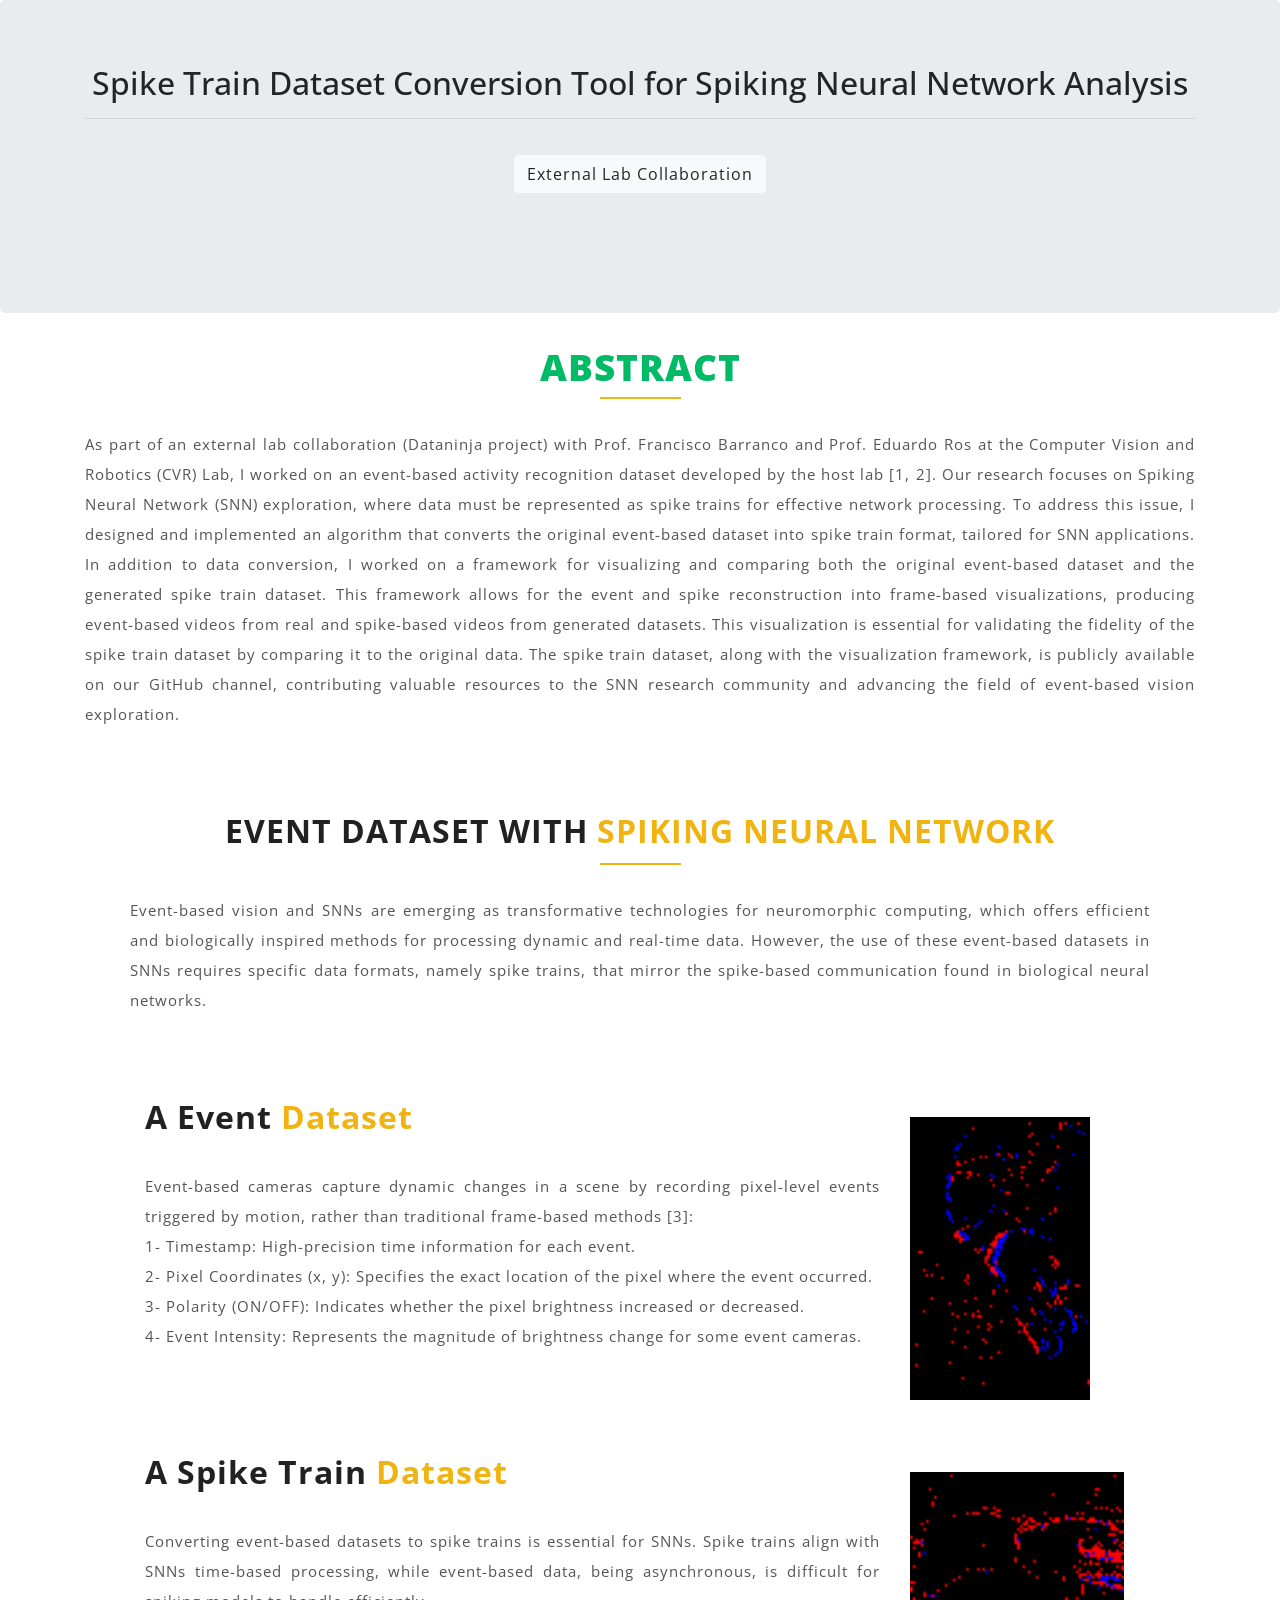
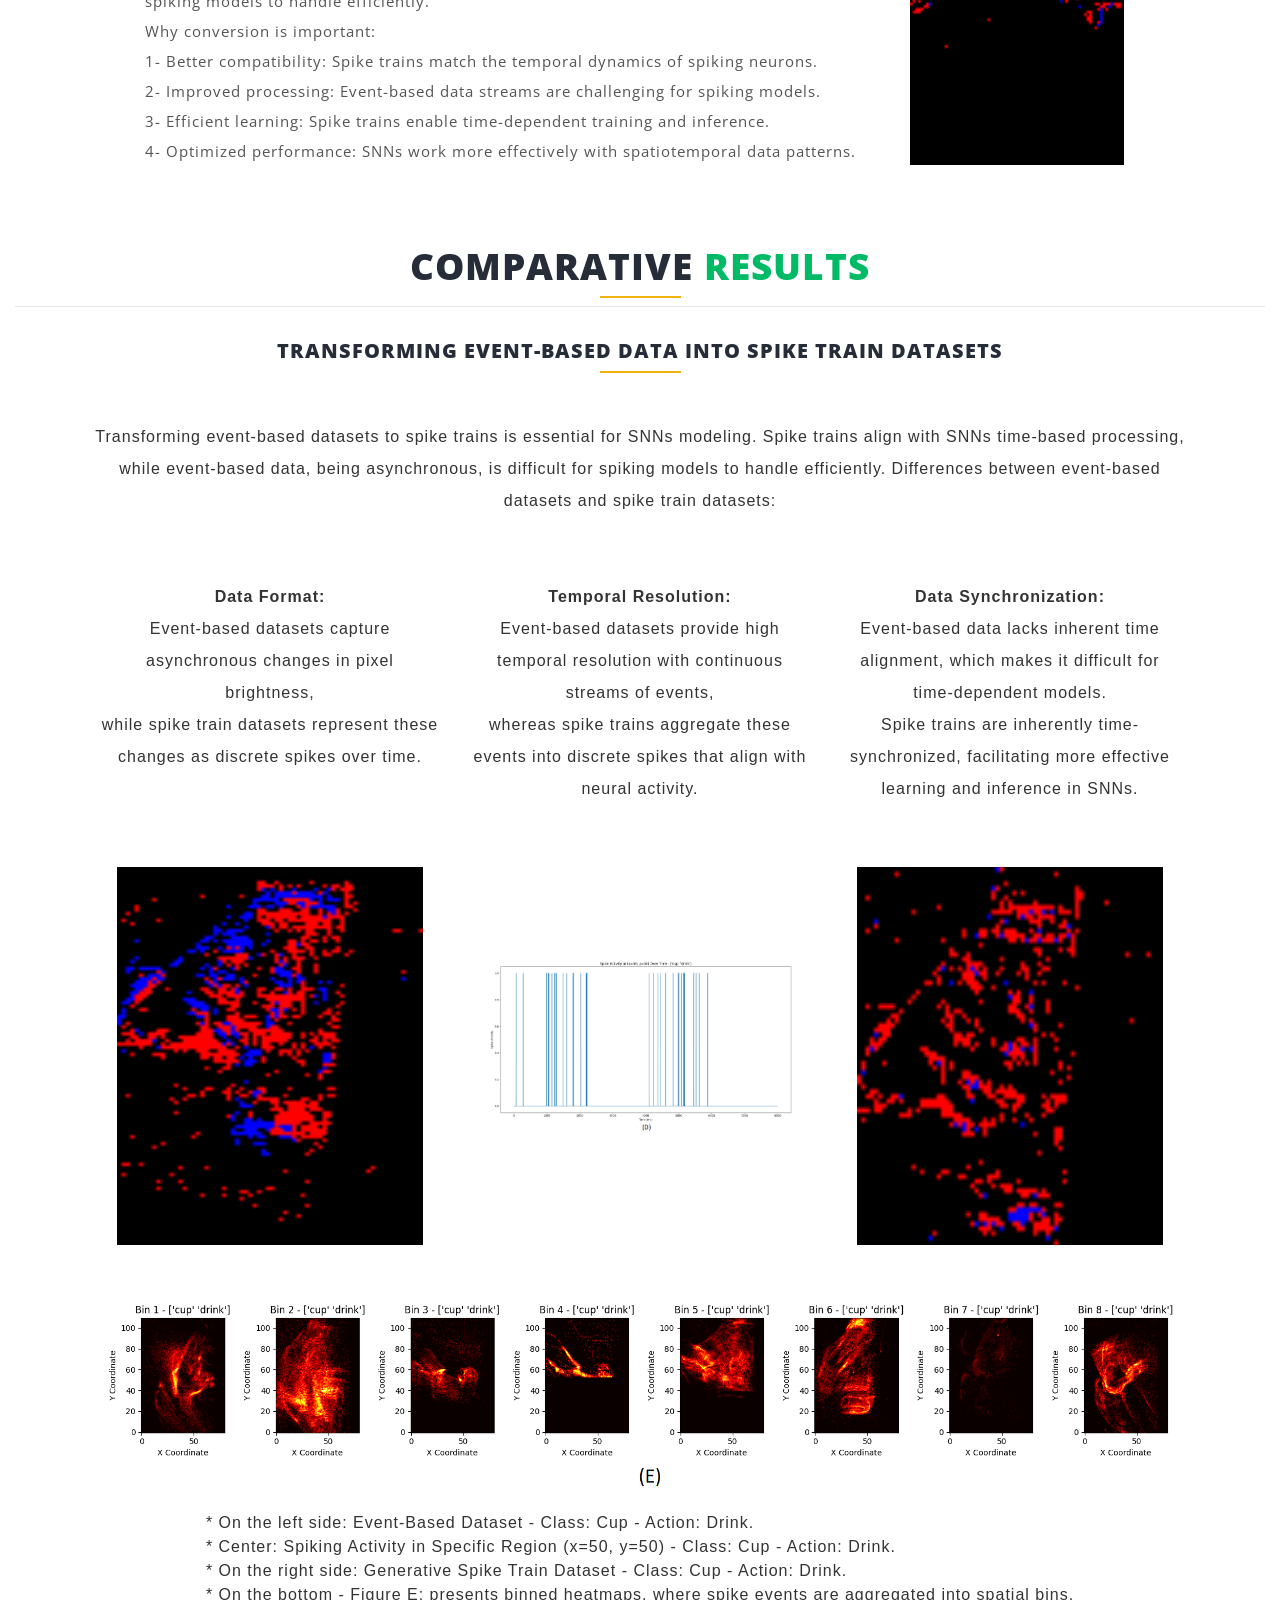
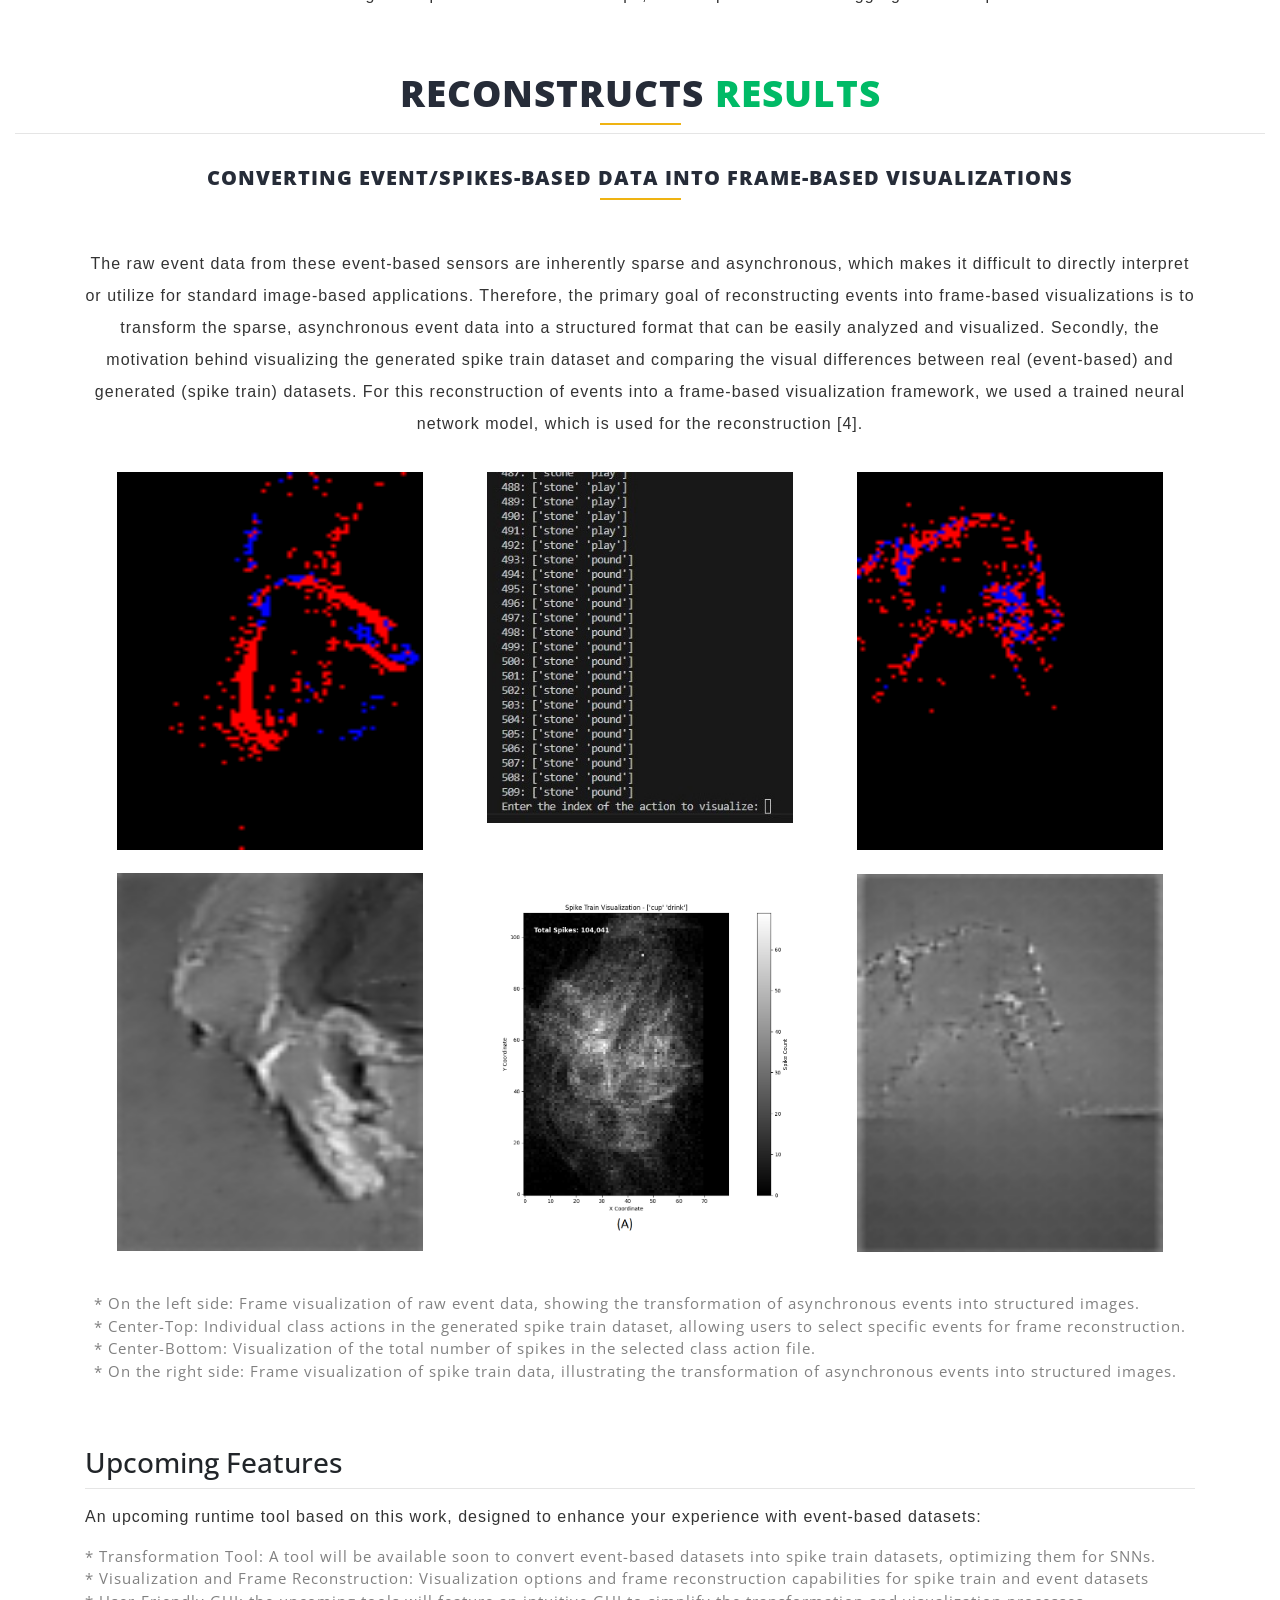
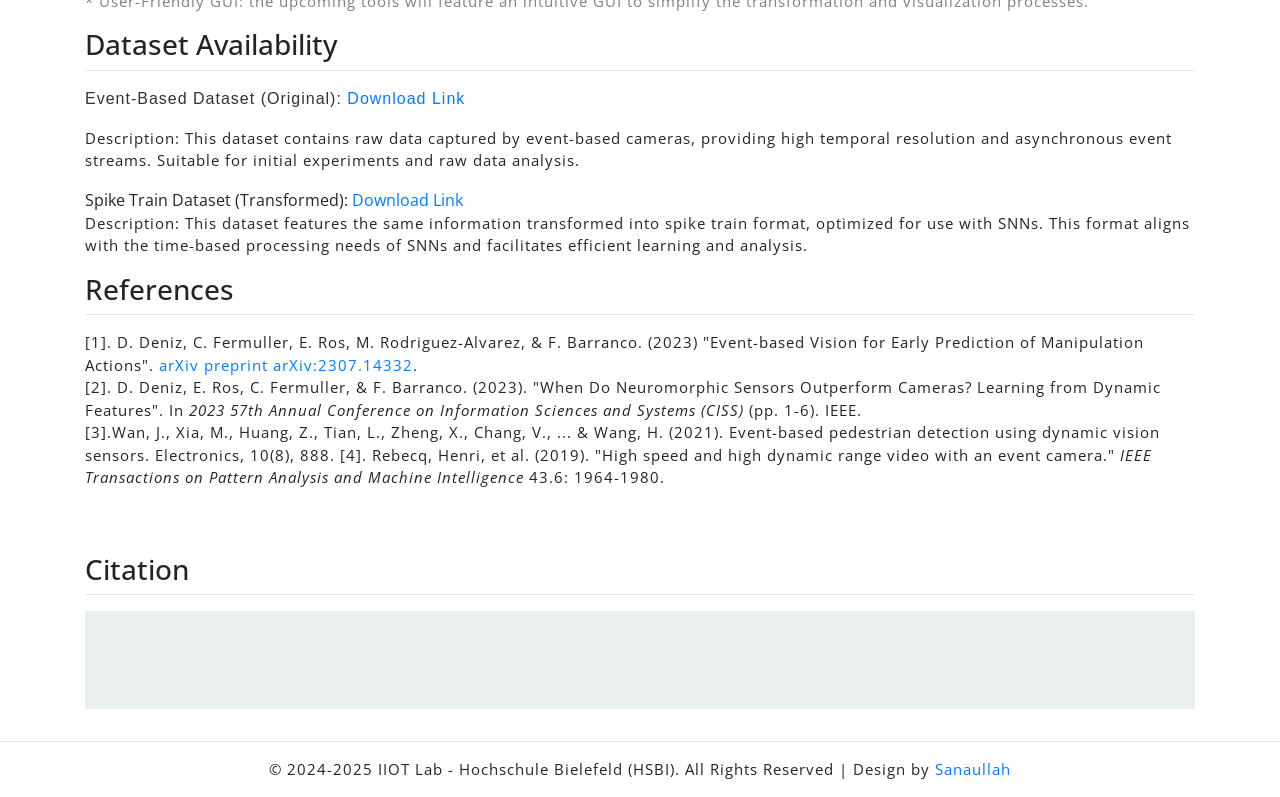
<file: index.html>
<!DOCTYPE html>
<html lang="en">

<head>
  <!-- Required meta tags -->
  <meta charset="utf-8">
  <meta http-equiv="X-UA-Compatible" content="IE=edge">
  <meta name="viewport" content="width=device-width, initial-scale=1">
  <title>Spike Train Dataset Conversion Tool for Spiking Neural Network Analysis</title>
  
  <!-- Bootstrap -->
  <link href="css/bootstrap-4.4.1.css" rel="stylesheet">
  <link href="css/custom.css" rel="stylesheet">
  <link href="https://fonts.googleapis.com/css?family=Open+Sans" rel="stylesheet" type="text/css">

  <link href="css/style.css" rel="stylesheet" type="text/css" media="all" />
  <!-- Bootstrap core CSS -->
  <link href="css/css/bootstrap.min.css" rel="stylesheet">


  <style>
    body {
      background: rgb(255, 255, 255) no-repeat fixed top left;
      font-family: 'Open Sans', sans-serif;
    }
  </style>
  
  

</head>
<!-- cover -->
<section>
  <div class="jumbotron text-center mt-0">
    <div class="container">
      <div class="row">
        <div class="col-12">
          <h2>Spike Train Dataset Conversion Tool for Spiking Neural Network Analysis
          </h2>
          <!-- <h4 style="color:#5a6268;">under-review</h4> -->
          <hr>
          <h6>
            <!--<a href="https://github.com/Rao-Sanaullah" target="_blank">Sanaullah</a><sup>1*</sup>,
			<!--<a href="#top">Francisco Barranco</a><sup>2</sup>,
			<a href="#top">Eduardo Ros</a><sup>2</sup>,
			<a href="#top">Ulrich Rückert</a><sup>3</sup>,
            <a href="#top">Thorsten Jungeblut</a><sup>1</sup>
          </h6>
          * Corresponding Author: Sanaullah
          <p>
			<sup>1</sup>Industrial Internet of Things, Hochschule Bielefeld, Germany &nbsp;&nbsp; <br>
            <sup>2</sup>CVR-Lab, University of Granada, Spain &nbsp;&nbsp; <br>
			<sup>3</sup>Cognitronics & Sensor Systems, Universität Bielefeld, Germany-->
            <br>

          <div class="row justify-content-center">
            <div class="column">
              <p class="mb-5"><a class="btn btn-large btn-light"
                  href="#"
                  role="button" target="_blank">
                  <i class="fa fa-file"></i> External Lab Collaboration</a> </p>
				  
            </div>
            <!--<div class="column">
              <p class="mb-5"><a class="btn btn-large btn-light" href="https://github.com/Rao-Sanaullah/neurocomputing_application_code"
                  role="button" target="_blank">
                  <i class="fa fa-github-alt"></i> Code</a> </p> -->
            </div>
          </div>
        </div>
      </div>
    </div>
  </div>
</section>


<div class="container">
    <div class="row">
	    <section class="hand-crafted">
			<h3 class="w3l_header w3_agileits_header"><span>Abstract</span></h3>
			<div class="col-md-12 wthree_services_grid_left">
                 <p style="text-align: justify;" style="font-family: Arial, sans-serif; font-size: 16px; color: #333;">
		As part of an external lab collaboration (Dataninja project) with Prof. Francisco Barranco and Prof. Eduardo Ros at the Computer Vision and Robotics (CVR) Lab, 
		I worked on an event-based activity recognition dataset developed by the host lab [1, 2]. Our research focuses on Spiking Neural Network (SNN) exploration, where data must be represented as spike trains for effective network processing. 
		To address this issue, I designed and implemented an algorithm that converts the original event-based dataset into spike train format, tailored for SNN applications. In addition to data conversion, 
		I worked on a framework for visualizing and comparing both the original event-based dataset and the generated spike train dataset. This framework allows for the event and spike reconstruction into frame-based visualizations, 
		producing event-based videos from real and spike-based videos from generated datasets. This visualization is essential for validating the fidelity of the spike train dataset by comparing it to the original data. 
		The spike train dataset, along with the visualization framework, is publicly available on our GitHub channel, contributing valuable resources to the SNN research community and advancing the field of event-based vision exploration.</p>
			</div>
		</section>
	</div>
</div>


<!-- WHAT IS RAVSIM OFFERING -->

	<div class="container">
		<div class="col-md-12 wthree_services_grid_right">
			<div class="col-md-12 ">
		
				<div class="clearfix"> </div>
				<br><br>
				<div class="col-md-12 wthree_services_grid_left">
					<h3 class="w3l_header w3_agileits_header">Event Dataset with <span>Spiking Neural Network</span></h3>
					<p style="text-align: justify;" style="font-family: Arial, sans-serif; font-size: 16px; color: #333;"> 
						Event-based vision and SNNs are emerging as transformative technologies for neuromorphic computing, which offers efficient and biologically inspired methods for processing dynamic and real-time data. 
						However, the use of these event-based datasets in SNNs requires specific data formats, namely spike trains, that mirror the spike-based communication found in biological neural networks.
					</p>
					<br>
					<br>
					<div class="container">
						<div class="row">
							<!-- Text on the right -->
							<div class="col-md-9 wthree_services_grid_left">
								<h3>A Event <span>Dataset</span></h3>
								<p style="text-align: justify;" style="font-family: Arial, sans-serif; font-size: 16px; color: #333;">
									Event-based cameras capture dynamic changes in a scene by recording pixel-level events triggered by motion, rather than traditional frame-based methods [3]: <br>
									1- Timestamp: High-precision time information for each event. <br>
									2- Pixel Coordinates (x, y): Specifies the exact location of the pixel where the event occurred. <br>
									3- Polarity (ON/OFF): Indicates whether the pixel brightness increased or decreased. <br>
									4- Event Intensity: Represents the magnitude of brightness change for some event cameras. <br>
								</p>
							</div>
							<!-- GIF on the left -->
							<div class="col-md-3 wthree_services_grid_right">
								<br>
								<img style="width: 80%;" src="videos/event_event.gif" alt="Event GIF">
							</div>
						</div>
					</div>
					<br>
					<br>
					<div class="container">
						<div class="row">
							<!-- Text on the right -->
							<div class="col-md-9 wthree_services_grid_left">
								<h3>A Spike Train <span>Dataset</span></h3>
								<p style="text-align: justify;" style="font-family: Arial, sans-serif; font-size: 16px; color: #333;">
									Converting event-based datasets to spike trains is essential for SNNs. 
									Spike trains align with SNNs time-based processing, while event-based data, being asynchronous, is difficult for spiking models to handle efficiently. <br>
									Why conversion is important: <br>
									1- Better compatibility: Spike trains match the temporal dynamics of spiking neurons. <br>
									2- Improved processing: Event-based data streams are challenging for spiking models. <br>
									3- Efficient learning: Spike trains enable time-dependent training and inference. <br>
									4- Optimized performance: SNNs work more effectively with spatiotemporal data patterns. <br>
								</p>
							</div>
							<!-- GIF on the left -->
							<div class="col-md-3 wthree_services_grid_right">
								<br>
								<img style="width: 95%;" src="videos/spike_event.gif" alt="Spike GIF">
							</div>
						</div>
					</div>
				</div>
			</div>
		</div>
	</div>


<br><br>
<!-- Qualitative Results -->
<section>
	<div class="col-md-12 text-center">
		<h3 class="w3l_header w3_agileits_header">Comparative<span> Results</span></h3>
		  <hr style="margin-top:0px">
		  <div style="display: inline-block; text-align: left;">
			<p style="font-family: Arial, sans-serif; font-size: 16px; color: #333;">
			  <h6 class="w3l_header" style="font-size: 20px;"> Transforming Event-Based Data into Spike Train Datasets </h6>
			</p>
		  </div>
		<div class="container">
			<div class="row">
				<section class="hand-crafted">
					<div class="col-md-12 wthree_services_grid_left">
						<p style="font-family: Arial, sans-serif; font-size: 16px; color: #333;">
							Transforming event-based datasets to spike trains is essential for SNNs modeling. 
							Spike trains align with SNNs time-based processing, while event-based data, being asynchronous, is difficult for spiking models to handle efficiently.
							Differences between event-based datasets and spike train datasets:
							<div class="d-flex justify-content-center" >
								<div class="col-lg-4 col-md-6 col-sm-12">
									<p style="font-family: Arial, sans-serif; font-size: 16px; color: #333;">
										<b>Data Format:</b> <br>
										Event-based datasets capture asynchronous changes in pixel brightness, <br>
										while spike train datasets represent these changes as discrete spikes over time.<br> 
									</p>
								</div>
								<div class="col-lg-4 col-md-6 col-sm-12 ">
									<p style="font-family: Arial, sans-serif; font-size: 16px; color: #333;">
									  <b>Temporal Resolution:</b> <br>
									  Event-based datasets provide high temporal resolution with continuous streams of events, <br>
									  whereas spike trains aggregate these events into discrete spikes that align with neural activity.<br>
									</p>
								</div>
								<div class="col-lg-4 col-md-6 col-sm-12 ">
									<p style="font-family: Arial, sans-serif; font-size: 16px; color: #333;">
									  <b>Data Synchronization:</b> <br>
									  Event-based data lacks inherent time alignment, which makes it difficult for time-dependent models. <br>
									  Spike trains are inherently time-synchronized, facilitating more effective learning and inference in SNNs.<br>
									</p>
								</div>
							</div>
						</p>
					</div>
				</section>
			</div>
			<div class="d-flex justify-content-center ">
				<div class="col-lg-4 col-md-6 col-sm-12 text-center">
					<p " playsinline="" autoplay="autoplay" loop="loop" preload="" muted="" id="header_vid">
						<img style="width: 90%; height: 10cm" src="images/Event_drink.png" alt="Events" class="img-fluid">
					</p>
				</div>
				<div class="col-lg-4 col-md-6 col-sm-12 text-center">
					<p " playsinline="" autoplay="autoplay" loop="loop" preload="" muted="" id="header_vid">
						<br><br><br><br>
						<img style="width: 90%;" src="images/Spikes2.png" alt="Spikes" class="img-fluid">
					</p>
				</div>
				<div class="col-lg-4 col-md-6 col-sm-12 text-center">
					<p " playsinline="" autoplay="autoplay" loop="loop" preload="" muted="" id="header_vid">
						<img style="width: 90%; height: 10cm" src="images/Spike_drink.png" alt="Spikes" class="img-fluid">
					</p>
				</div>
			</div>
			<br>
			<div class="d-flex justify-content-center align-items-end">
				<div class="col-lg-12 col-md-12 col-sm-12 text-center">
					<p " playsinline="" autoplay="autoplay" loop="loop" preload="" muted="" id="header_vid">
						<img style="width: 100%;" src="images/heat.png" alt="Heatmap" class="img-fluid">
					</p>
				</div>
			</div>
			<div style="display: inline-block; text-align: left;">
				<p style="font-family: Arial, sans-serif; font-size: 16px; color: #333;">
				  * On the left side: Event-Based Dataset - Class: Cup - Action: Drink. <br>
				  * Center: Spiking Activity in Specific Region (x=50, y=50) - Class: Cup - Action: Drink. <br>
				  * On the right side: Generative Spike Train Dataset - Class: Cup - Action: Drink. <br>
				  * On the bottom - Figure E: presents binned heatmaps, where spike events are aggregated into spatial bins. <br>
				</p>
			</div>
		</div>
		<br>
		<br>
	</div>
</section>


<!-- Qualitative Results -->
<section>
	<div class="col-md-12 text-center">
		<h3 class="w3l_header w3_agileits_header">Reconstructs<span> Results</span></h3>
		  <hr style="margin-top:0px">
		  <div style="display: inline-block; text-align: left;">
			<p style="font-family: Arial, sans-serif; font-size: 16px; color: #333;">
			  <h6 class="w3l_header" style="font-size: 20px;"> Converting Event/Spikes-based data into Frame-based Visualizations </h6>
			</p>
		  </div>
		<div class="container">
			<div class="row">
				<section class="hand-crafted">
					<div class="col-md-12 wthree_services_grid_left">
						<p style="font-family: Arial, sans-serif; font-size: 16px; color: #333;">
							The raw event data from these event-based sensors are inherently sparse and asynchronous, which makes it difficult to directly interpret or utilize for standard image-based applications.
							Therefore, the primary goal of reconstructing events into frame-based visualizations is to transform the sparse, asynchronous event data into a structured format that can be easily analyzed and visualized.
							Secondly, the motivation behind visualizing the generated spike train dataset and comparing the visual differences between real (event-based) and generated (spike train) datasets.
							For this reconstruction of events into a frame-based visualization framework, we used a trained neural network model, which is used for the reconstruction [4].
						</p>
					</div>
				</section>
			</div>
			<div class="d-flex justify-content-center ">
				<div class="col-lg-4 col-md-6 col-sm-12 text-center">
					<p " playsinline="" autoplay="autoplay" loop="loop" preload="" muted="" id="header_vid">
						<img style="width: 90%; height: 10cm" src="images/rawevent.png" alt="Events" class="img-fluid"> <br><br>
						<img style="width: 90%; height: 10cm" src="images/raweventframe.png" alt="Events" class="img-fluid">
					</p>
				</div>
				<div class="col-lg-4 col-md-6 col-sm-12 text-center">
					<p " playsinline="" autoplay="autoplay" loop="loop" preload="" muted="" id="header_vid">
						<img style="width: 90%;" src="images/all.jpg" alt="Spikes" class="img-fluid"> <br><br><br><br>
						<img style="width: 90%;" src="images/total.png" alt="Spikes" class="img-fluid">
					</p>
				</div>
				<div class="col-lg-4 col-md-6 col-sm-12 text-center">
						<img style="width: 90%; height: 10cm" src="images/spikevent1.png" alt="Events" class="img-fluid"> <br><br>
						<img style="width: 90%; height: 10cm" src="images/spikeframe1.png" alt="Events" class="img-fluid">
					</p>
				</div>
			</div>
			<br>
			<div style="display: inline-block; text-align: left;">
				<p style="color: #808080;">
				  * On the left side: Frame visualization of raw event data, showing the transformation of asynchronous events into structured images. <br>
				  * Center-Top: Individual class actions in the generated spike train dataset, allowing users to select specific events for frame reconstruction. <br>
				  * Center-Bottom: Visualization of the total number of spikes in the selected class action file. <br>
				  * On the right side: Frame visualization of spike train data, illustrating the transformation of asynchronous events into structured images. <br>
				</p>
			</div>
		</div>
		<br>
		<br>
	</div>
</section>

<div class="container">
    <div class="row ">
      <div class="col-12">
          <h3>Upcoming Features</h3>
          <hr style="margin-top:0px">
          <p class="text-justify" style="font-family: Arial, sans-serif; font-size: 16px; color: #333;">
			An upcoming runtime tool based on this work, designed to enhance your experience with event-based datasets:
				<p style="color: #808080;">
				  * Transformation Tool: A tool will be available soon to convert event-based datasets into spike train datasets, optimizing them for SNNs. <br>
				  * Visualization and Frame Reconstruction: Visualization options and frame reconstruction capabilities for spike train and event datasets<br>
				  * User-Friendly GUI: the upcoming tools will feature an intuitive GUI to simplify the transformation and visualization processes. <br>
				</p>
          </p>
      </div>
    </div>
</div>

<div class="container">
    <div class="row ">
      <div class="col-12">
          <h3>Dataset Availability</h3>
          <hr style="margin-top:0px">
          <p class="text-justify" style="font-family: Arial, sans-serif; font-size: 16px; color: #333;">
		  
			Event-Based Dataset (Original): <a href="https://github.com/DaniDeniz/DavisHandDataset-Events" target="_blank">Download Link</a> <br>
			<p>Description: This dataset contains raw data captured by event-based cameras, providing high temporal resolution and asynchronous event streams. Suitable for initial experiments and raw data analysis.</p>
			
			Spike Train Dataset (Transformed): <a href="https://drive.google.com/file/d/1HSaJXqOdEdPiyT1OBn-XNn-RyHmnFD6y/view?usp=drive_link" target="_blank">Download Link</a> <br>
			<p>Description: This dataset features the same information transformed into spike train format, optimized for use with SNNs. This format aligns with the time-based processing needs of SNNs and facilitates efficient learning and analysis.</p>
          </p>
      </div>
    </div>
</div>





<div class="container">
    <div class="row ">
      <div class="col-12">
          <h3>References</h3>
          <hr style="margin-top:0px; font-size: 0.1em; color: #808080;">
			<p class="references">
				[1]. D. Deniz, C. Fermuller, E. Ros, M. Rodriguez-Alvarez, & F. Barranco. (2023) "Event-based Vision for Early Prediction of Manipulation Actions". <a href="https://arxiv.org/abs/2307.14332" target="_blank">arXiv preprint arXiv:2307.14332</a>.<br>
				[2]. D. Deniz, E. Ros, C. Fermuller, & F. Barranco. (2023). "When Do Neuromorphic Sensors Outperform Cameras? Learning from Dynamic Features". In <i>2023 57th Annual Conference on Information Sciences and Systems (CISS)</i> (pp. 1-6). IEEE. <br>
				[3].Wan, J., Xia, M., Huang, Z., Tian, L., Zheng, X., Chang, V., ... & Wang, H. (2021). Event-based pedestrian detection using dynamic vision sensors. Electronics, 10(8), 888.
				[4]. Rebecq, Henri, et al. (2019). "High speed and high dynamic range video with an event camera." <i>IEEE Transactions on Pattern Analysis and Machine Intelligence</i> 43.6: 1964-1980. <br>
			</p>
      </div>
    </div>
</div>

  
  
<!-- citing -->
<div class="container">
	<div class="row ">
		<div class="col-12">
		<br>
		<br>

			<h3>Citation</h3>
			<hr style="margin-top:0px">
			<pre style="background-color: #e9eeef;padding: 1.25em 1.5em">
				<code>
				</code>
			</pre>
		</div>
	</div>
</div>


<footer class="text-center" style="margin-bottom:10px; font-size: medium;">
  <hr>
<p>© 2024-2025 IIOT Lab - Hochschule Bielefeld (HSBI). All Rights Reserved | Design by <a href="https://github.com/Rao-Sanaullah">Sanaullah</a></p>
</footer>

</body>

</html>
</file>
<file: css/custom.css>
.center-pills {
    display: flex;
    justify-content: center;
}
</file>
<file: css/style.css>
html, body{
    font-size: 100%;
font-family: 'Source Sans Pro', sans-serif;
	background:#ffffff;
	margin: 0;
}
p,ul li,ol li{
	margin:0;
	font-size:15px;
	letter-spacing: 1px;
}
h1,h2,h3,h4,h5,h6{
font-family: 'Source Sans Pro', sans-serif;
	margin:0;
}
ul,label{
	margin:0;
	padding:0;
}
body a:hover{
	text-decoration:none;
}
input[type="submit"],input[type="reset"],a,.agileinfo_services_grid1_pos,.agileinfo_services_grid1 h4,.simplefilter li{
	-webkit-transition: 0.5s ease-in;
    -moz-transition: 0.5s ease-in;
    -ms-transition: 0.5s ease-in;
    -o-transition: 0.5s ease-in;
    transition:0.5s ease-in;
}
/*-- banner --*/
.agileits_w3layouts_banner_nav {
    margin: 0 auto;
    width: 90%;
}
/*-- nav --*/
.navbar-default {
    background: none;
    border: none;
}
.navbar {
    margin-bottom: 0;
}
.navbar-collapse {
    padding: 0;
}
.navbar-right {
    margin-right: 0;
}
.navbar-default .navbar-nav > .active > a, .navbar-default .navbar-nav > .active > a:hover, .navbar-default .navbar-nav > .active > a:focus {
    color:#0ac876;
    background:none;
}
.navbar-default .navbar-nav > .active > a:before{
	background: #0ac876;
	transform: translateX(0);
	-webkit-transform: translateX(0);
	-moz-transform: translateX(0);
	-o-transform: translateX(0);
	-ms-transform: translateX(0);
}
.navbar-default .navbar-nav > li > a {
    font-weight: 700;
    letter-spacing: 1px;
}
.navbar-nav > li > a {
    margin: 0 2em;
    padding: 0 0 0.5em;
    text-transform: uppercase;
}
.navbar-default .navbar-nav > li > a:hover{
    color:#0ac876;
}
.navbar-default .navbar-nav > li > a:focus {
    color: #0ac876;
	outline:none;
}
nav.navbar.navbar-default {
    background: none;
  padding: 1.7em 0 0.2em 0;
}
.navbar-default .navbar-nav > .open > a, .navbar-default .navbar-nav > .open > a:hover, .navbar-default .navbar-nav > .open > a:focus {
       color: #262c38;
    background: none;
}
.navbar-default .navbar-nav > li > a {
    color: #222;
}
.navbar-default .navbar-nav  > .active.open > a:focus {
	background:transparent;
	color: #fff;
}
a.navbar-brand {
    color: #091f38!important;
    padding: 0;
    font-size: 0.9em;
    font-weight: 800;
    text-transform: uppercase;
}
a.navbar-brand i{
	color:#0ac876;
}
.agile_short_dropdown {
    border-radius: 0;
    background: #ffffff;
    text-align: center;
	padding:0;
	border: none;
}
.agile_short_dropdown li a{
	text-transform:uppercase;
	color:#212121;
	font-size:13px;
	font-weight:600;
	padding: .8em 0;
	border-bottom: 1px solid #ececef;
}
.agile_short_dropdown > li > a:hover{
    color: #fff;
    text-decoration: none;
    background-color:#0ac876;
}
.effect-3 {
	overflow: hidden;
}
.effect-3:before {
	left: -1px;
	bottom: 0;
	width: 100%;
	height: 2px;
	background:#0ac876;
	content: '';
    position: absolute;
    transition: transform .5s ease;
	transform: translateX(-100%);
	-webkit-transform: translateX(-100%);
	-moz-transform: translateX(-100%);
	-o-transform: translateX(-100%);
	-ms-transform: translateX(-100%);
}
.effect-3:hover:before {
	transform: translateX(0);
	-webkit-transform: translateX(0);
	-moz-transform: translateX(0);
	-o-transform: translateX(0);
	-ms-transform: translateX(0);
}
.w3l_banner_info {
    width: 60%;
    margin: 9em auto 0;
}
.w3l_banner_info h3 {
    font-size: 5em;
    color: #fff;
    letter-spacing: 2px;
    text-transform: capitalize;
    position: relative;
    padding-left: 24px;
    font-weight: 600;
}
.w3l_banner_info h3 span {
    font-size: 14px;
    text-transform: uppercase;
    display: inline-block;
    transform: rotate(-90deg);
    -webkit-transform: rotate(-90deg);
    -moz-transform: rotate(-90deg);
    -o-transform: rotate(-90deg);
    -ms-transform: rotate(-90deg);
    position: absolute;
    left: -16px;
    top: 38px;
	font-weight: 600;
}
.w3l_banner_info p {
    color: #f5b120;
    font-size: 17px;
    letter-spacing: 2px;
    text-transform: capitalize;
    padding-left: 1.7em;
	font-weight: 600;
}
.navbar-brand span {
      font-size: .3em;
    color: #fff;
    letter-spacing: 4px;
    background: #0ac876;
    padding: 4px 10px;
    vertical-align: top;
    font-weight: 100;
}
/*-- //banner --*/
/*-- modal --*/
.modal-content  img{
	width:100%;
}
.modal-content h4 {
    color: #bc0023;
    text-align: center;
    font-size: 35px;
    margin-bottom: 15px;
}
.modal-content h5 {
    color: #1ca0de;
    padding: 20px 0 6px;
    font-size: 22px;
    margin-left: 0px;
}
.modal-content p {
    color: #000;
    font-size: 14px;
    line-height: 28px;
    letter-spacing: 0.2px;
    word-spacing: 1px;
}
.modal-header {
    min-height: 16.42857143px;
    padding: 20px 30px;
}
 .modal-dialog {
    margin: 109px auto;
}
/*-- //modal --*/
/*-- main --*/
.banner-overlay-agileinfo {
    background: url(../images/overlay.png)repeat;
    padding: 0em 0 13.2em 0;
}
h2.tittle-agileits-w3layouts, h3.tittle-agileits-w3layouts {
    color: #000;
    font-size: 36px;
    text-transform: capitalize;
    letter-spacing: 1px;
    margin-bottom: 0.8em;
}
h2.tittle-agileits-w3layouts span, h3.tittle-agileits-w3layouts span {
    color: #f5b120;
}
p.para-w3-agile {
    color: #777;
    font-size: 15px;
    line-height: 33px;
}
a.button-w3layouts {
    text-decoration: none;
    color: #fff;
    text-transform: uppercase;
    padding: 10px 20px;
    background: #1bb4b9;
    letter-spacing: 1px;
    font-size: 13px;
    display: inline-block;
    margin-top: 1.5em;
}
.white-w3ls{
	color: #fff!important;
}
/*-- //button-hover-effect --*/
.wthree_banner_info{
    width: 60%;
    margin: 0em auto 0;
    text-align: center;
    padding-top: 13em;
}
.wthree_banner_info h2{
	font-size: 3em;
    color: #fff;
    font-weight: 600;
    text-transform: uppercase;
	line-height:1.5em;
	margin-bottom:2em;
}
.wthree_banner_info h2 span{
	display: block;
    font-size: .4em;
    line-height: 1.4em;
    width: 15%;
    margin: 0 auto;
    background: #efb312;
}
ul.agile_forms {
    float: right;
}
ul.agile_forms li a {
    background: #0ac876;
    color: #fff;
    font-size: 0.9em;
    padding: 8px 1em;
    text-transform: uppercase;
    letter-spacing: 1px;
	border-radius: 30px;
	-webkit-border-radius: 30px;
	-o-border-radius: 30px;
	-moz-border-radius: 30px;
	-ms-border-radius: 30px;
}
ul.agile_forms li a:hover{
	    background: #efb312;
}
ul.agile_forms li{
	
	display:inline-block;
	list-style:none;
	
}
/*-- //banner --*/
/*-- banner-top --*/
.w3layouts-banner-top{
    background: url(../images/banner.jpg) no-repeat 0px 0px;
    background-size: cover;	
	-webkit-background-size: cover;	
	-moz-background-size: cover;
	-o-background-size: cover;		
	-moz-background-size: cover;
	min-height:700px;
}
.w3layouts-banner-top1{
	background: url(../images/banner5.jpg) no-repeat 0px 0px;
    background-size: cover;	
	-webkit-background-size: cover;	
	-moz-background-size: cover;
	-o-background-size: cover;		
	-moz-background-size: cover;
	min-height:700px;
}
.w3layouts-banner-top2{
	background: url(../images/banner2.jpg) no-repeat 0px 0px;
    background-size: cover;	
	-webkit-background-size: cover;	
	-moz-background-size: cover;
	-o-background-size: cover;		
	-moz-background-size: cover;	
	min-height:700px;
}

.agileits-banner-info h3 {
    color: #fff;
    font-size: 5.5em;
    margin: 0.3em 0 0.2em 0;
    letter-spacing: 2px;
    font-weight:800;
	text-shadow: 1px 1px 2px rgb(12, 12, 12);
	-webkit-text-shadow: 1px 1px 2px rgb(12, 12, 12);
	-o-text-shadow: 1px 1px 2px rgb(12, 12, 12);
	-moz-text-shadow: 1px 1px 2px rgb(12, 12, 12);
	
}
.hvr-shutter-in-vertical {
  display: inline-block;
  vertical-align: middle;
  -webkit-transform: perspective(1px) translateZ(0);
  transform: perspective(1px) translateZ(0);
  box-shadow: 0 0 1px transparent;
  position: relative;
  background: #efb312;
  -webkit-transition-property: color;
  transition-property: color;
  -webkit-transition-duration: 0.3s;
  transition-duration: 0.3s;
}
.hvr-shutter-in-vertical:before {
  content: "";
  position: absolute;
  z-index: -1;
  top: 0;
  bottom: 0;
  left: 0;
  right: 0;
  background: #efb312;
  -webkit-transform: scaleY(1);
  transform: scaleY(1);
  -webkit-transform-origin: 50%;
  transform-origin: 50%;
  -webkit-transition-property: transform;
  transition-property: transform;
  -webkit-transition-duration: 0.3s;
  transition-duration: 0.3s;
  -webkit-transition-timing-function: ease-out;
  transition-timing-function: ease-out;
  	border-radius: 30px;
}
.hvr-shutter-in-vertical:hover, .hvr-shutter-in-vertical:focus, .hvr-shutter-in-vertical:active {
  color: white;
}
.hvr-shutter-in-vertical:hover:before, .hvr-shutter-in-vertical:focus:before, .hvr-shutter-in-vertical:active:before {
  -webkit-transform: scaleY(0);
  transform: scaleY(0);
}
.more {
    margin-top: 2.2em;
}
.more a {
	padding: 10px 30px;
	color: #FFF;
	border-radius: 30px;
	font-weight: 600;
	border: none;
	outline: none;
}

.more a:hover {
	background-color:#34bf49;
	color: #FFF;
}
.agileits-banner-info {
    text-align:center;
    padding: 17em 0 0em;
}

.agileits-banner-info p {
    color: #e2dfdf;
    font-size: 1.1em;
    line-height: 1.9em;
    letter-spacing: 9px;
    font-weight: 600;
     text-align:center;
}
.agileits_w3layouts_more{
	position:relative;
}
.agileits_w3layouts_more a{
	font-size: 17px;
    color: #fff;
    text-decoration: none;
    text-transform: uppercase;
    letter-spacing: 4px;
    position: relative;
}
/*-- //banner-top --*/ 
/*--about--*/
.sub_para_agile {
    text-align: center;
    font-style: italic;
    font-size: 1em;
    font-weight: 600;
    color: #48506b;
    letter-spacing: 2px;
    margin-top: 1em;
}
.about-left_w3ls_img {
    background: url(../images/ab.jpg)no-repeat center;
    min-height: 642px;
    background-size: cover;
    -webkit-background-size: cover;
    -moz-background-size: cover;
    -o-background-size: cover;
    -moz-background-size: cover;
	background-position:fixed;
}
.about-top_agile_its h2 {
	font-size:3em;
	font-weight:600;
	color: #000;
	text-transform: uppercase;
}
.about-top_agile_its {
     padding: 7em 0em 0em 3em;
}
.about-top_agile_its h5 {
    font-size: 11px;
    font-weight: 400;
    color: #0ac876;
    text-transform: uppercase;
    padding: 0px 0px 10px 0px;
    border-bottom: 1px solid #cec8c8;
    margin: 0px 0px 15px 0px;
    letter-spacing: 4px;
}
.about-top_agile_its span {
     font-weight: 600;
    font-style: italic;
    color: #ef5734;
    font-size: 1em;
    letter-spacing: 1px;
    line-height: 2em;
}
.about-top_agile_its p {
  font-size:1em;
  font-weight: 400;
  color: #838383;
  line-height: 2em;
  letter-spacing:1px;
  margin-bottom:1em;
}
p.w3l_sub_para_agile {
    color: #0ac876;
    letter-spacing: 5px;
    font-size: 0.9em;
    text-align: center;
    font-weight: 400;
}

.w3_agileits_about_grid_left p {
    color: #777;
    line-height: 2em;
	font-size:1em;
}
.w3_agileits_about_grid_left ul li {
    display: block;
    margin-bottom: 1em;
    color: #212121;
    line-height: 1.5em;
    text-transform: capitalize;
    font-size: 1em;
    font-weight: 600;
    letter-spacing: 2px;
}
.w3_agileits_about_grid_left ul li i {
    color: #efb312;
    padding-right: 1em;
}
.w3_agileits_about_grid_left span {
    display: block;
    font-style: italic;
    color: #0ac876;
    margin-bottom: 2em;
}
/*--about end here--*/
#chart {
  width: 650px;
  height:300px;
  margin: 30px auto 0;
  display: block;
}

#chart #numbers {
  height: 100%;
  width: 50px;
  margin: 0;
  padding: 0;
  display: inline-block;
  float: left;
}

#chart #numbers li {
  text-align: right;
  padding-right: 1em;
  list-style: none;
  height: 29px;
  position: relative;
  bottom: 30px;
}

#chart #numbers li:last-child { height: 30px; }

#chart #numbers li span {
     color: #262c38;
    position: absolute;
    bottom: 0;
    right: 10px;
    font-weight: 600;
}

#chart #bars {
  display: inline-block;
  padding: 0;
  margin: 0;
}

#chart #bars li {
  display: table-cell;
  width:80px;
  height: 300px;
  margin: 0;
  text-align: center;
  position: relative;
}

#chart #bars li .bar {
  display: block;
  width: 70px;
  margin-left: 15px;
  background: #0099e5;
  position: absolute;
  bottom: 0;
}

#chart #bars li .bar:hover {
  background: #5AE;
  cursor: pointer;
}

#chart #bars li .bar:hover:before {
     font-weight: 600;
    color: #262c38;
  content: attr(data-percentage) '%';
  position: relative;
  bottom: 20px;
}

#chart #bars li span {
    font-weight: 600;
    color: #262c38;
    width: 100%;
    position: absolute;
    bottom: -2em;
    left: 9px;
    text-align: center;
    font-size: 0.9em;
}
/*-- medile_agile --*/
.medile_agile_its_section {
    text-align: center;
}
.medile_agile_its_blue {
        background: #0ac876;
    min-height: 200px;
}
.medile_agile_its_blue h4 {
       text-align: center;
    color: #fff;
    font-size: 2.5em;
    font-weight: 700;
    margin: 0 auto;
    letter-spacing: 1px;
    padding-top: 2em;
}
.medile_agile_its_green {
     background: #06080e;
    min-height: 200px;
}
.more.click {
	    padding-top: 2.5em;
}
/*--// medile_agile --*/
/*-- banner-bottom --*/
.services,.service-bottom,.contact,.inner_main_agile_section,.test {
    padding-top:5em;
}
.banner-bottom, .test{
	padding-bottom:5em;
}
.banner-bottom h2{
    text-align: center;
    color: #262c38;
    font-size: 3em;
    font-weight: 700;
    margin: 0 auto;
    letter-spacing: 1px;
}
.banner-bottom h2 span{
	color:#0ac876;
}
.banner-bottom h2 span.fixed_w3{
	color:#efb312;
}
.agileits_banner_bottom_grids,.w3layouts_work_grids,.w3layouts_mail_grid{
	margin:3em 0 0;
}
.w3ls_banner_bottom_grid{
	position:relative;
}
.w3ls_banner_bottom_grid_pos{
	position:absolute;
	top:0%;
	left:0%;
	width:100%;
	text-align:center;
}
.agileits_banner_bottom_grids.two {
    margin-top: 2em;
}
.banner-bottom h6,.inner_main_agile_section h6 {
    text-align: center;
    letter-spacing: 7px;
    color: #0ac876;
    font-size: 1em;
    font-weight: 600;
    text-transform: uppercase;
   
}
/*-- image-effect --*/
.hovereffect {
    overflow: hidden;
    position: relative;
    text-align: center;
}

.hovereffect .overlay {
  width: 100%;
  height: 100%;
  position: absolute;
  overflow: hidden;
  top: 0;
  left: 0;
  -webkit-transition: all 0.4s  cubic-bezier(0.88,-0.99, 0, 1.81);
  transition: all 0.4s  cubic-bezier(0.88,-0.99, 0, 1.81);
}

.hovereffect:hover .overlay {
  background-color:rgba(23, 24, 24, 0.49);
}

.hovereffect img {
  display: block;
  position: relative;
}

.hovereffect h4 {
	text-transform: uppercase;
    color: #0ac876;
    text-align: center;
    position: relative;
    font-size: 1.1em;
    padding: 8px 0;
    width: 80%;
    margin: 0 auto;
    background: rgba(23, 22, 27, 0.72);
    -webkit-transform: translateY(60px);
    -ms-transform: translateY(60px);
    transform: translateY(60px);
    -webkit-transition: all 0.4s cubic-bezier(0.88,-0.99, 0, 1.81);
    transition: all 0.4s cubic-bezier(0.88,-0.99, 0, 1.81);
    letter-spacing: 1px;
    font-weight: 700;
}
.hovereffect:hover h4 {
  -webkit-transform: translateY(20px);
  -ms-transform: translateY(20px);
  transform: translateY(20px);
  -moz-transform: translateY(20px);
  -o-transform: translateY(20px);
}

.hovereffect p{
    text-transform: uppercase;
    color: #fff;
    background-color: transparent;
    opacity: 0;
    filter: alpha(opacity=0);
    -webkit-transform: scale(0);
    -ms-transform: scale(0);
    transform: scale(0);
    -webkit-transition: all 0.4s cubic-bezier(0.88,-0.99, 0, 1.81);
    transition: all 0.4s cubic-bezier(0.88,-0.99, 0, 1.81);
    font-weight: normal;
    margin: 0;
      padding: 4em 2em 0em;
    letter-spacing: 2px;
}

.hovereffect:hover p{
  opacity: 1;
  filter: alpha(opacity=100);
  -webkit-transform: scale(1);
  -ms-transform: scale(1);
  transform: scale(1);
}
.w3l_header {
    font-size:2.5em;
        color: #262c38;
    letter-spacing: 1px;
    text-transform: uppercase;
    position: relative;
    font-weight: 800;
    text-align: center;
}
h3.w3l_header.w3_agileits_header.two {
    color: #fff;
}
.w3l_header:after {
   border-top: 2px solid #efb312;
    display: block;
    width: 81px;
    content: "";
    margin: 8px auto 0;
}
.w3l_header span {
    color: #00ba66;
}

/*-- //banner-bottom --*/
/*-- events --*/
.w3layouts_event_grid{
	padding:0;
}
.w3_agile_event_grid1{
	position:relative;
	overflow: hidden;
}
.w3_agile_event_grid1_pos{
	position:absolute;
	bottom:0%;
	left:0%;
	z-index: 9;
} 
.w3_agile_event_grid1_pos p{
	padding:.2em 1em;
	
    background: #efb312;
	font-weight:600;
	color:#fff;
}
.agile_event_grid1_pos{
	position:absolute;
	top:15%;
	right:5%;
	z-index: 9;
}
.agile_event_grid1_pos ul li{
	display:block;
	float: none;
	line-height: 30px;
}
.agile_event_grid1_pos ul li a{
	color: #212121;
    position: relative;
    display: block;
    padding: 0em 1em;
    background: #fff;
    font-weight: 600;
    border-radius: 15px;
	text-decoration:none;
}
.agile_event_grid1_pos ul li a:hover{
	background:#efb312;
	color:#fff;
}
.agile_event_grid1_pos ul li a i{
	padding-right:.5em;
}
.agile_event_grid1_pos ul li:nth-child(2){
	margin:1em 0;
}
.agileits_w3layouts_event_grid1{
	padding:1.5em;
	background:#f4f4f4;
}
.agileits_w3layouts_event_grid1:hover{
	background:#00ba66;
}
.agileits_w3layouts_event_grid1 h5{
	margin:1em 0;
}
.agileits_w3layouts_event_grid1 h5 a{
	    font-size: 1.4em;
    color: #212121;
    text-transform: uppercase;
    font-weight: 700;
    letter-spacing: 4px;
    text-decoration: none;
}
.agileits_w3layouts_event_grid1:hover h5 a{
	color:#fff;
}
.agileits_w3layouts_event_grid1:hover p {
    color: #fff;
}
.agileits_w3layouts_event_grid1 p{
	color:#777;
	line-height:2em;
}
.w3_agile_event_grid1:before {
    content: '';
    position: absolute;
    top: 0;
    left: 0;
    right: 0;
    bottom: 0;
    z-index: 2;
  
    background: rgba(17, 19, 18, 0.44);
    -webkit-transition: all .3s;
    -moz-transition: all .3s;
    -o-transition: all .3s;
    -ms-transition: all .3s;
    transition: all .3s;
    -moz-opacity: 0;
    -khtml-opacity: 0;
    -webkit-opacity: 0;
    opacity: 0;
    -ms-filter: alpha(opacity=0);
    filter: alpha(opacity=0);
}
.w3layouts_event_grid:hover .w3_agile_event_grid1:before {
    opacity: 1;
    -ms-filter: alpha(opacity=100);
    filter: alpha(opacity=100);
}
.w3_agile_event_grid1 img {
    -webkit-transition: all .5s ease-in-out;
    -moz-transition: all .5s ease-in-out;
    -o-transition: all .5s ease-in-out;
    -ms-transition: all .5s ease-in-out;
    transition: all .5s ease-in-out;
	display: inline-block;
}
.w3layouts_event_grid:hover .w3_agile_event_grid1 img {
    transform: scale(1.05,1.05);
    -webkit-transform: scale(1.05,1.05);
    -moz-transform: scale(1.05,1.05);
    -ms-transform: scale(1.05,1.05);
    -o-transform: scale(1.05,1.05);
}
.events {
    margin-top: 6em;
}
/*-- //events --*/
div#graph-wrapper button {
    display:none!important;
}
/*--flexisel--*/
.flex-slider{	
	background:#222227;
	padding: 70px 0 165px 0;
}
#flexiselDemo1 {
	display: none;
}
.nbs-flexisel-container {
	position: relative;
	max-width: 100%;
}
.nbs-flexisel-ul {
	position: relative;
	width: 9999px;
	margin: 0px;
	padding: 0px;
	list-style-type: none;
}
.nbs-flexisel-inner {
	overflow: hidden;
	margin: 0px auto;
	padding:0 0 .5em;
}
.nbs-flexisel-item {
	float: left;
	margin: 0px 2px;
	padding: 0px;
	position: relative;
	line-height: 35px;
}
.nbs-flexisel-item > img {
	cursor: pointer;
	position: relative;
}
/*---- Nav ---*/
.nbs-flexisel-nav-left, .nbs-flexisel-nav-right {
    width: 40px;
    height: 40px;
    position: absolute;
    cursor: pointer;
    z-index: 100;
       background:#222 url(../images/left.png) no-repeat 7px 7px;
     top: -13% !important;
	display:block;
}
.nbs-flexisel-nav-left {
	    left: 93.5%;
}
.nbs-flexisel-nav-right {
	right: 1.2%;
    background:#222 url(../images/right.png) no-repeat 7px 7px;
}
/*--//flexisel--*/
/*-- services --*/
.services{
	    background: #192138;
}
.choose_right p {
    color: #adb5cc;
    font-size: 0.9em;
    line-height: 1.9em;
    padding: 0 0%;
    margin: 1em 0;
}
.choose_right h3 {
    font-size: 1.4em;
    color: #fff;
    letter-spacing: 1px;
    font-weight: 700;
}
.choose_icon {
      padding: 3em 2em;
    margin-left: 2%;
    width: 48%;
     border: 2px solid #38425f;
    box-shadow: 0 1px 8px #020610;
    background: #353e5a;
		-webkit-transition: 0.5s ease-in;
    -moz-transition: 0.5s ease-in;
    -ms-transition: 0.5s ease-in;
    -o-transition: 0.5s ease-in;
    transition:0.5s ease-in;
}
.choose_icon:hover {
    border: 2px solid #0ac876;
}
.choose_icon:nth-child(2),.choose_icon:nth-child(4){
   margin-right:0;
}
.choose_icon:nth-child(3),.choose_icon:nth-child(4){
   margin-top:2em;
}
.choose_icon i {
        color: #efb312;
    font-size: 2.5em;
}
.choose_left {
    float: left;
    margin-top: 0;
    width: 20%;
}
.choose_right {
    float: right;
	margin-bottom: 10px;
    position: relative;
	  width: 78%;
}
.choose_right:before {
    content: "";
    width: 38px;
    height: 2px;
    background: #00ba66;
    display: block;
    bottom: -10px;
    left: 0px;
    position: absolute;
}
.agile_inner_grids {
    margin-top: 4em;
}
/*-- //services --*/
/*-- stats --*/
.w3layouts_stats_left{
       padding: 5em 0 4em 0;
	text-align:center;
}
.w3layouts_stats_left p{
    font-size: 2em;
    font-weight: 700;
    letter-spacing: 2px;
    color: #fff;
    margin: 0.5em 0;
}
.w3layouts_stats_left h3 {
       font-size: 1em;
       color: #efb312;
    font-style: italic;
    font-family: 'Open Sans', sans-serif;
    letter-spacing: 1px;
    font-weight: 600;

}
.w3layouts_stats_left i {
    font-size: 2.5em;
    color: #fff;
}
.w3l_stats_bottom_grid_left img{
	margin:0 auto;
}
.stats{
	 background: url(../images/banner.jpg) no-repeat 0px -212px;
    background-size: cover;
    -webkit-background-size: cover;
    -moz-background-size: cover;
    -o-background-size: cover;
    -moz-background-size: cover;
    min-height: 300px;
    text-align: center;
}
/*-- //stats --*/
.test-grid i {
       width: 50px;
    height: 50px;
    line-height: 46px;
    border-width: 2px;
    border: 2px solid #efb312;
    -webkit-border-radius: 50%;
    -khtml-border-radius: 50%;
    -moz-border-radius: 50%;
    -ms-border-radius: 50%;
    -o-border-radius: 50%;
    border-radius: 50%;
    margin-bottom: 20px;
    color: #0ac876;
    text-align: center;
}
.test-grid h4 {
    font-size: 2em;
    color: #141a2d;
    font-weight: 700;
    letter-spacing: 1px;
    margin: 1em 0 0.2em;
}
.test-grid span {
    font-size: 0.9em;
    color: #484747;
    letter-spacing: 4px;
}
/*-- footer --*/
.footer{
	padding:4em 0;

	    background: #06080e;
}
ul.agile_footer_grid_list li{
      color: #98a0b9;
    line-height: 1.8em;
    list-style-type: none;
}
ul.agile_footer_grid_list li:nth-child(2){
	margin:2em 0 0;
}
ul.agile_footer_grid_list li a{
	color:#ff464f;
	text-decoration:none;
}
ul.agile_footer_grid_list li a:hover{
	color:#fff;
}
ul.agile_footer_grid_list li span{	
	display:block;
	color:#fff;
	margin:.5em 0 0;
}
ul.agile_footer_grid_list li i{
	padding-right:1.5em;
	color:#0accff;
}
.w3_agile_footer_grid h3 {
    font-size: 1.8em;
    color: #fff;
    padding-bottom: .7em;
    position: relative;
    margin-bottom: 1.5em;
    font-weight: 700;
    letter-spacing: 1px;
}
.w3_agile_footer_grid h3:after {
    content: '';
    background: #0ac876;
    width: 16%;
    height: 2px;
    position: absolute;
    bottom: 0%;
    left: 0%;
}
.agileits_w3layouts_footer_grid_list li{
	list-style-type:none;
	margin-bottom:1em;
	color:#999;
	text-transform:uppercase;
}
.agileits_w3layouts_footer_grid_list li i{ 
  color: #efb312;
	padding-right:1em;
}
.agileits_w3layouts_footer_grid_list li a{
	color: #fff;
    text-decoration: none;
    font-weight: 600;
    letter-spacing: 1px;
}
.agileits_w3layouts_footer_grid_list li a:hover{
	    color: #0ac876;
}
.agileits_w3layouts_footer_grid_list li:last-child{
	margin-bottom:0;
}
.w3_agileits_footer_grid_left{
	float:left;
	width:33.33%;
}
.w3_newsletter_footer_grids {
    margin:2em 0 3em 0;
    padding:2em;
    background: #111521;
}
.w3_newsletter_footer_grid_left input[type="email"]{
    outline: none;
    border: none;
    background: #fff;
    font-size: 1em;
    color: #212121;
    width: 72%;
    padding: 15px;
    margin-right: 1em;
    letter-spacing: 2px;
	    font-family: 'Source Sans Pro', sans-serif;
}
.w3_newsletter_footer_grid_left input[type="submit"] {
    outline: none;
    border:none;
       background: #efb312;
    font-size: 1em;
    color: #fff;
    width: 25%;
    padding: 15px 0;
    text-transform: uppercase;
}
.w3_newsletter_footer_grid_left input[type="submit"]:hover{
	    background: #0ac876;
}
.w3_newsletter_footer_grid_right{
	text-align: center;
    margin-top: .5em;
}
.wthree_footer_grid_left {
    width: 62px;
    height: 62px;
    border-radius: 50%;
    text-align: center;
    background: #0ac876;
    /* border: 2px solid #fff; */
    margin: 0 auto 1em;
}
.wthree_footer_grid_left i{
    color: #fff;
    font-size: 1.2em;
    line-height: 3.3em;
}
.w3ls_footer_grid_left p{
	    color: #98a0b9;
	line-height:2em;
}
.w3ls_footer_grid_left p span{
	display:block;
}
.w3ls_footer_grid_left p a{
	color:#98a0b9;
	text-decoration:none;
}
.w3ls_footer_grid_left p a:hover{
	color:#fff;
}
.w3ls_footer_grid_left{
	text-align:center;
}
.agileinfo_copyright{
	margin: 3em 0 0;
    padding: 1em 0;
    text-align: center;
    background: #111521;
}
.agileinfo_copyright p{
    color: #fff;
    line-height: 2em;
    letter-spacing: 2px;
}
.agileinfo_copyright p a{ 
    color: #efb312;
	text-decoration:none;
}
.agileinfo_copyright p a:hover{ 
	color:#fff;
}
/*-- //footer --*/


/*-- bootstrap-pop-up --*/
.close {
    opacity: 1;
}
.modal-header {
	    border-bottom: none!important;
}
.modal-body p {
    color: #383535;
    text-align: left;
        padding: 2em 1em 1em;
    margin: 0 !important;
    line-height: 2em;
}
.modal-body p i {
    display: block;
    margin: 2em 0 0;
    color: #0ac876;
}
.modal-content {
    border-radius: 0;
}
button.close {
    font-size: 1em;
    color:#014727;
	outline: none;
}
.modal-body h5 {
    font-weight: 700;
    margin: 0 0 1em 0;
    text-transform: uppercase;
    letter-spacing: 1px;
    text-align: center;
    font-size: 1.4em;
    color: #262c38;
}
/*-- //bootstrap-pop-up --*/
/*-- to-top --*/
#toTop {
	display: none;
	text-decoration: none;
	position: fixed;
	bottom: 20px;
	right: 2%;
	overflow: hidden;
	z-index: 999; 
	width: 32px;
	height: 32px;
	border: none;
	text-indent: 100%;
	background: url(../images/arrow-top.png) no-repeat 0px 0px;
}
#toTopHover {
	width: 32px;
	height: 32px;
	display: block;
	overflow: hidden;
	float: right;
	opacity: 0;
	-moz-opacity: 0;
	filter: alpha(opacity=0);
}
/*-- //to-top --*/
/*-- services --*/
.banner1 {
    background: url(../images/banner.jpg) no-repeat 0px 0px;
    background-size: cover;
    -webkit-background-size: cover;
    -moz-background-size: cover;
    -o-background-size: cover;
    -ms-background-size: cover;
      min-height: 261px;
}
.w3_agileits_service_banner_info h2 {
    text-align: center;
    font-size: 2.3em;
    color: #fff;
    padding-top: 3em;
    text-transform: uppercase;
    letter-spacing: 5px;
    font-weight: 800;
}
.services.two {
    background: #fff;
}
.wthree_services_grid_left h3{
    font-size: 2em;
    color: #212121;
    line-height: 1.5em;
    letter-spacing: 1px;
    font-weight: 700;
}
.wthree_services_grid_left h4 {
    font-size: 0.9em;
    letter-spacing: 8px;
    color: #848588;
}
.wthree_services_grid_left h3 span{
	color:#efb312;
}
.wthree_services_grid_left p{
	color: #545454;
	line-height:2em;
	margin:2em 0;
}
.w3_agileits_more a {
    border-color: #efb312;
}
.w3_agileits_more a.link.link--kumya{
	color:#efb312;
}
.w3_agileits_more a:hover {
    border-color: #212121;
}
.agileits_w3layouts_service_grid{
	text-align:center;
}
.agile_service_grd{
    width: 80px;
    height: 80px;
    text-align: center;
    margin: 0 auto;
    position: relative;
    z-index: 1;
    background: #262c38;
}
.agileits_w3layouts_service_grid:nth-child(4),.agileits_w3layouts_service_grid:nth-child(5),.agileits_w3layouts_service_grid:nth-child(6){
	margin-top:2em;
}
.agile_service_grd i{
    font-size: 2em;
    color: #fff;
    line-height: 2.5em;
}
.agileits_w3layouts_service_grid h4{
    font-size: 1.2em;
    color: #0ac876;
    margin: 1em 0 .6em;
    padding: .3em 0;
    font-weight: 600;
    letter-spacing: 1px;
}
.agileits_w3layouts_service_grid p{
	    color: #545454;
	line-height:1.9em;
}
.agileits_w3layouts_service_grid:hover .agile_service_grd{
    -webkit-animation: fa-spin 3s infinite linear;
    animation: fa-spin 3s infinite linear;
	background:#0ac876;
	border-color:#0ac876;
}
.agileits_w3layouts_service_grid:hover .agile_service_grd i{
	color:#fff;
}
/*-- //services --*/

/*-- stats-bottom --*/
.agileinfo_services_grid1{
    padding:2em 2em 3em 2em;
	background:#f5f5f5;
	position:relative;
	border: 1px solid #e4e5e6;
}
.agileinfo_services_grid1_pos{
	position: absolute;
    width: 50px;
    height: 50px;
    background: #efb312;
    border-radius: 40px;
    bottom: -11%;
    right: 13%;
    text-align: center;
}
.agileinfo_services_grid1_pos span{
	color: #fff;
    font-size: 1em;
    top: 15px;
}
.agileinfo_services_grid1 h4{
    font-size: 1.2em;
    color: #262c38;
    line-height: 1.5em;
    position: relative;
    padding-bottom: .5em;
    letter-spacing: 1px;
    font-weight: 700;
}
.agileinfo_services_grid1 p{
	    color: #545454;
	    line-height:2em;
	    margin: 0.5em 0 0;
}
.agileinfo_services_grids{
	margin:5em 0 4em;
}
.agileinfo_services_grid:hover .agileinfo_services_grid1 h4:after,.agileinfo_services_grid:hover .agileinfo_services_grid1_pos{
	    background: #0ac876;
}
.agileinfo_services_grid:hover .agileinfo_services_grid1_pos span{
	color: #fff;
}
/*-- //stats-bottom --*/
/*--/portfolio --*/
/*--content-bottom--*/
.content-in{
	width:25%;
	float:left;
}
/*----*/
.text-desc{
	position: absolute; 
	left: 0; top: 0;
	 background-color:#f53753;
	 height: 100%; 
	 opacity: 0;
	 width: 100%;
	 padding: 20px;
 }
/* effect-7 css */
.port{
	float: left;
	 width: 100%; 
	 position: relative; 
	 overflow: hidden;
	 text-align: center;
	 overflow: hidden;
 }
.port .text-desc{
	opacity: 0;
	 transition: 0.5s;
	 color: #fff;
 }
 .port .text-desc h6{
	    font-size: 1.2em;
    margin-bottom: 0.5em;
    text-transform: uppercase;
    font-weight: bold;
 }
.port .text-desc p{
	font-size: 0.9em;
    line-height: 2em;
    letter-spacing: 0px;
 }
.port.effect-1 img{
	transition: 0.5s; 
	position: relative;
	 width: 100%;
	 left: 0;
 }
.port.effect-1:hover img{
	left: 50%;
}
.port.effect-1 .text-desc{
	transform: perspective(600px) rotateY(90deg); 
	transform-origin: left center 0;
	 width: 50%;
	 position: absolute;
	 left: 0; top: 0; 
	padding: 4.4em 0.7em;
 }
.port.effect-1:hover .text-desc{
	opacity: 1; 
	transform: perspective(600px) rotateY(0deg);
	 z-index: 99;
}
/*-- portfolio--*/
figure {
    margin: 0;
    padding: 0;
    position: relative;
    display: block;
    cursor: pointer;
    overflow: hidden;
}

figure:hover figcaption {
    -ms-filter: progid:DXImageTransform.Microsoft.Alpha(Opacity=100);
    filter: alpha(opacity=100);
    opacity: 1;
    -webkit-transform: rotate(0);
    -moz-transform: rotate(0);
    -o-transform: rotate(0);
    -ms-transform: rotate(0);
    transform: rotate(0);
    top: 0;
}

figcaption {
    -ms-filter: progid:DXImageTransform.Microsoft.Alpha(Opacity=0);
    filter: alpha(opacity=0);
    opacity: 0;
    position: absolute;
    height: 100%;
    width: 100%;
	top: -100%;
      background: rgba(10, 200, 118, 0.78);
    color: #fff;
    -webkit-transition: all .5s ease;
    -moz-transition: all .5s ease;
    -o-transition: all .5s ease;
    -ms-transition: all .5s ease;
    transition: all .5s ease;
    -webkit-transition-delay: .5s;
    -moz-transition-delay: .5s;
    -o-transition-delay: .5s;
    -ms-transition-delay: .5s;
    transition-delay: .5s;
    -webkit-transform: rotate(360deg);
    -moz-transform: rotate(360deg);
    -o-transform: rotate(360deg);
    -ms-transform: rotate(360deg);
    transform: rotate(360deg);
	    text-align: center;
}

figcaption h3 {
    font-weight:bold;
    font-size: 1.6em;
    color: #fff;
    padding: 10px 20px;
    margin-bottom: 0;
    position: relative;
    left: 100%;
    margin-top:63px;
    -webkit-transition: all .5s;
    -moz-transition: all .5s;
    -o-transition: all .5s;
    -ms-transition: all .5s;
    transition: all .5s;
    -webkit-transition-delay: 1s;
    -moz-transition-delay: 1s;
    -o-transition-delay: 1s;
    -ms-transition-delay: 1s;
    transition-delay: 1s;
	font-weight:700;
	    letter-spacing: 1px;
}

figcaption p {
       padding: 10px 20px;
    margin-bottom: 0;
    position: relative;
    left: 100%;
    font-size: 0.9em;
    line-height: 1.8;
    -webkit-transition: all .5s;
    -moz-transition: all .5s;
    -o-transition: all .5s;
    -ms-transition: all .5s;
    transition: all .5s;
    -webkit-transition-delay: 1.3s;
    -moz-transition-delay: 1.3s;
    -o-transition-delay: 1.3s;
    -ms-transition-delay: 1.3s;
    transition-delay: 1.3s;
    background: rgb(18, 18, 19);
    letter-spacing: 4px;
}
figure:hover h3,figure:hover p {
	
    left: 0;
}

figcaption a {
    color: #fff;
    border: 2px solid #fff;
    padding: 4px 10px;
    text-decoration: none;
}

figcaption a:hover {
    color: #4f5856;
    background: #fff;
}
.gallery {
    padding: 6em 0;
}
.ga-top{
	margin-bottom:3em;
}
/* effect-7 css end */
/*--//portfolio--*/
/*-- icons --*/
ul.bs-glyphicons-list li:hover {
    background: #000;
    transition: 0.5s all;
    -webkit-transition: 0.5s all;
    -o-transition: 0.5s all;
    -ms-transition: 0.5s all;
    -moz-transition: 0.5s all;
}
ul.bs-glyphicons-list li:hover span {
    color: #fff;
}
.codes a {
    color: #999;
}
.row.fontawesome-icon-list {
    margin: 0;
}
.icon-box {
    padding: 8px 15px;
    background:rgba(149, 149, 149, 0.18);
    margin: 1em 0 1em 0;
    border: 5px solid #ffffff;
    text-align: left;
    -moz-box-sizing: border-box;
    -webkit-box-sizing: border-box;
    box-sizing: border-box;
    font-size: 13px;
    transition: 0.5s all;
    -webkit-transition: 0.5s all;
    -o-transition: 0.5s all;
    -ms-transition: 0.5s all;
    -moz-transition: 0.5s all;
    cursor: pointer;
} 
.icon-box:hover {
    background: #000;
	transition:0.5s all;
	-webkit-transition:0.5s all;
	-o-transition:0.5s all;
	-ms-transition:0.5s all;
	-moz-transition:0.5s all;
}
.icon-box:hover i.fa {
	color:#fff !important;
}
.icon-box:hover a.agile-icon {
	color:#fff !important;
}
.codes .bs-glyphicons li {
    float: left;
    width: 12.5%;
    height: 115px;
    padding: 10px; 
    line-height: 1.4;
    text-align: center;  
    font-size: 12px;
    list-style-type: none;	
}
.codes .bs-glyphicons .glyphicon {
    margin-top: 5px;
    margin-bottom: 10px;
    font-size: 24px;
}
.codes .glyphicon {
    position: relative;
    top: 1px;
    display: inline-block;
    font-family: 'Glyphicons Halflings';
    font-style: normal;
    font-weight: 400;
    line-height: 1;
    -webkit-font-smoothing: antialiased;
    -moz-osx-font-smoothing: grayscale;
	color: #777;
} 
.codes .bs-glyphicons .glyphicon-class {
    display: block;
    text-align: center;
    word-wrap: break-word;
}
h3.icon-subheading {
	font-size: 25px;
    color:#efb312 !important;
    margin: 30px 0 15px;
}
h3.agileits-icons-title {
    text-align: center;
    font-size: 30px;
    color: #000;
}
.icons a {
    color: #999;
}
.icon-box i {
    margin-right: 10px !important;
    font-size: 20px !important;
    color: #282a2b !important;
}
.bs-glyphicons li {
    float: left;
    width: 18%;
    height: 115px;
    padding: 10px;
    line-height: 1.4;
    text-align: center;
    font-size: 12px;
    list-style-type: none;
    background:rgba(149, 149, 149, 0.18);
    margin: 1%;
	cursor: pointer;
}
.bs-glyphicons .glyphicon {
    margin-top: 5px;
    margin-bottom: 10px;
    font-size: 24px;
	color: #282a2b;
}
.bs-glyphicons.glyphicon {
    position: relative;
    top: 1px;
    display: inline-block;
    font-family: 'Glyphicons Halflings';
    font-style: normal;
    font-weight: 400;
    line-height: 1;
    -webkit-font-smoothing: antialiased;
    -moz-osx-font-smoothing: grayscale;
	color: #777;
} 
.bs-glyphicons .glyphicon-class {
    display: block;
    text-align: center;
    word-wrap: break-word;
}
@media (max-width:1080px){
	.icon-box {
		width:33.33%;
	}
}
@media (max-width:991px){
	h3.agileits-icons-title {
		font-size: 28px;
	}
	h3.icon-subheading {
		font-size: 22px;
	}
	.icon-box {
		width: 50%;
	}
}
@media (max-width:768px){
	h3.agileits-icons-title {
		font-size: 28px;
	}
	h3.icon-subheading {
		font-size: 25px;
	}
	.row {
		margin-right: 0;
		margin-left: 0;
	}
	.icon-box {
		margin: 0;
	}
}
@media (max-width: 640px){
	.icon-box {
		float: left;
		width: 50%;
	}
	h3.icon-subheading {
		font-size: 22px;
	}
	.grid_3.grid_4.w3_agileits_icons_page {
		margin-top: 25px;
	}
}
@media (max-width: 480px){
	.bs-glyphicons li {
		width: 31%;
	}
	.icon-box {
		float: left;
		width: 100%;
	}
}
@media (max-width: 414px){
	h3.agileits-icons-title {
		font-size: 23px;
	}
	h3.icon-subheading {
		font-size: 18px;
	}
	.bs-glyphicons li {
		width: 31.33%;
	}
}
@media (max-width: 384px){
	.icon-box {
		float: none;
		width: 100%;
	}
}
@media (max-width: 375px){
	.w3_agileits_icons_page {
		margin: 25px 0 0 !important;
	}
}
/*-- //icons --*/
/*--Typography--*/
.well {
    font-weight: 300;
    font-size: 14px;
}
.list-group-item {
    font-weight: 300;
    font-size: 14px;
}
li.list-group-item1 {
    font-size: 14px;
    font-weight: 300;
}
.typo p {
    margin: 0;
    font-size: 14px;
    font-weight: 300;
}
.show-grid [class^=col-] {
    background: #fff;
	text-align: center;
	margin-bottom: 10px;
	line-height: 2em;
	border: 10px solid #f0f0f0;
}
.show-grid [class*="col-"]:hover {
	background: #e0e0e0;
}
.grid_3{
	margin-bottom:2em;
}
.xs h3, h3.m_1{
	color:#000;
	font-size:1.7em;
	font-weight:300;
	margin-bottom: 1em;
}
.grid_3 p{
	color: #999;
	font-size: 0.85em;
	margin-bottom: 1em;
	font-weight: 300;
}
.grid_4{
	background:none;
	margin-top:50px;
}
.label {
	font-weight: 300 !important;
	border-radius:4px;
}  
.grid_5{
	background:none;
	padding:2em 0;
}
.grid_5 h3, .grid_5 h2, .grid_5 h1, .grid_5 h4, .grid_5 h5, h3.hdg, h3.bars {
	margin-bottom: 1em;
    color:#efb312;
}
.table > thead > tr > th, .table > tbody > tr > th, .table > tfoot > tr > th, .table > thead > tr > td, .table > tbody > tr > td, .table > tfoot > tr > td {
	border-top: none !important;
}
.tab-content > .active {
	display: block;
	visibility: visible;
}
.pagination > .active > a, .pagination > .active > span, .pagination > .active > a:hover, .pagination > .active > span:hover, .pagination > .active > a:focus, .pagination > .active > span:focus {
	z-index: 0;
}
.grid_3.grid_5.w3 h6 {
    text-align: left!important;
    text-transform:lowercase;
	letter-spacing:1px;
}
.bs-example h6 {
    text-align: left;
	font-size: 0.9em;
    color: #999;
	letter-spacing:1px;
	text-transform:lowercase;
}
.badge-primary {
	background-color: #03a9f4;
}
.badge-success {
	background-color: #8bc34a;
}
.badge-warning {
	background-color: #ffc107;
}
.badge-danger {
	background-color: #e51c23;
}
.grid_3 p{
	line-height: 2em;
	color: #888;
	font-size: 0.9em;
	margin-bottom: 1em;
	font-weight: 300;
}
.bs-docs-example {
	margin: 1em 0;
}
section#tables  p {
	margin-top: 1em;
}
.tab-container .tab-content {
	border-radius: 0 2px 2px 2px;
	border: 1px solid #e0e0e0;
	padding: 16px;
	background-color: #ffffff;
}
.table td, .table>tbody>tr>td, .table>tbody>tr>th, .table>tfoot>tr>td, .table>tfoot>tr>th, .table>thead>tr>td, .table>thead>tr>th {
	padding: 15px!important;
}
.table > thead > tr > th, .table > tbody > tr > th, .table > tfoot > tr > th, .table > thead > tr > td, .table > tbody > tr > td, .table > tfoot > tr > td {
	font-size: 0.9em;
	color: #999;
	border-top: none !important;
}
.tab-content > .active {
	display: block;
	visibility: visible;
}
.label {
	font-weight: 300 !important;
}
.label {
	padding: 4px 6px;
	border: none;
	text-shadow: none;
}
.alert {
	font-size: 0.85em;
}
h1.t-button,h2.t-button,h3.t-button,h4.t-button,h5.t-button {
	line-height:2em;
	margin-top:0.5em;
	margin-bottom: 0.5em;
}
li.list-group-item1 {
	line-height: 2.5em;
}
.input-group {
	margin-bottom: 20px;
}
.in-gp-tl{
	padding:0;
}
.in-gp-tb{
	padding-right:0;
}
.list-group {
	margin-bottom: 48px;
}
ol {
	margin-bottom: 44px;
}
h2.typoh2{
    margin: 0 0 10px;
}
@media (max-width:768px){
	.grid_5 {
		padding: 0 0 1em;
	}
	.grid_3 {
		margin-bottom: 0em;
	}
	.grid_3.grid_5.w3l {
		margin-top: 1.5em;
	}
}
@media (max-width:640px){
	h1, .h1, h2, .h2, h3, .h3 {
		margin-top: 0px;
		margin-bottom: 0px;
	}
	.grid_5 h3, .grid_5 h2, .grid_5 h1, .grid_5 h4, .grid_5 h5, h3.hdg, h3.bars {
		margin-bottom: .5em;
	}
	.progress {
		height: 10px;
		margin-bottom: 10px;
	}
	ol.breadcrumb li,.grid_3 p,ul.list-group li,li.list-group-item1 {
		font-size: 14px;
	}
	.breadcrumb {
		margin-bottom: 25px;
	}
	.well {
		font-size: 14px;
		margin-bottom: 10px;
	}
	h2.typoh2 {
		font-size: 1.5em;
	}
	.label {
		font-size: 60%;
	}
	.in-gp-tl {
		padding: 0 1em;
	}
	.in-gp-tb {
		padding-right: 1em;
	}
	.list-group {
		margin-bottom: 20px;
	}
}
@media (max-width:480px){
	.grid_5 h3, .grid_5 h2, .grid_5 h1, .grid_5 h4, .grid_5 h5, h3.hdg, h3.bars {
		font-size: 1.2em;
	}
	.table h1 {
		font-size: 26px;
	}
	.table h2 {
		font-size: 23px;
	}
	.table h3 {
		font-size: 20px;
	}
	.label {
		font-size: 53%;
	}
	.alert,p {
		font-size: 14px;
	}
	.pagination {
		margin: 20px 0 0px;
	}
	.grid_3.grid_4.w3layouts {
		margin-top: 0;
	}
}
@media (max-width: 320px){
	.grid_4 {
		margin-top: 18px;
	}
	h3.title {
		font-size: 1.6em;
	}
	.alert, p,ol.breadcrumb li, .grid_3 p,.well, ul.list-group li, li.list-group-item1,a.list-group-item {
		font-size: 13px;
	}
	.alert {
		padding: 10px;
		margin-bottom: 10px;
	}
	ul.pagination li a {
		font-size: 14px;
		padding: 5px 11px;
	}
	.list-group {
		margin-bottom: 10px;
	}
	.well {
		padding: 10px;
	}
	.nav > li > a {
		font-size: 14px;
	}
	table.table.table-striped,.table-bordered,.bs-docs-example {
		display: none;
	}
}
/*-- //typography --*/
/*-- mail --*/
.contact-form h4{
    font-size:2.1em;
    color: #262c38;
    letter-spacing: 1px;
    text-transform: uppercase;
    position: relative;
    font-weight: 800;
    margin: 0 0 2em 0;
	text-align:center;
}
.contact-form h4:after {
    border-top: 2px solid #efb312;
    display: block;
    width: 81px;
    content: "";
    margin: 8px auto 0;
}
.contact-form h4 span{
	color:#0ac876;
}
.styled-input.agile-styled-input-top {
    margin-top: 0;
} 
.contact-form input[type="text"],.contact-form input[type="email"],.contact-form textarea{
    font-size: 1em;
    color: #26272b;
    padding:0.5em 1em;
    border: 0;
    width: 100%;
    border-bottom: 1px solid #b9b9b9;
    background: none;
    -webkit-appearance: none;
    outline: none;
	font-family: 'Source Sans Pro', sans-serif;
}
.contact-form textarea {
    min-height: 200px;
	    resize: none;
}
/*-- input-effect --*/
.styled-input input:focus ~ label, .styled-input input:valid ~ label,.styled-input textarea:focus ~ label ,.styled-input textarea:valid ~ label{
    font-size: .9em;
    color: #0ac876;
    top: -1.3em;
    -webkit-transition: all 0.125s;
	-moz-transition: all 0.125s; 
	-o-transition: all 0.125s;
	-ms-transition: all 0.125s;
    transition: all 0.125s;
}
.styled-input {
	width: 49%;
    margin: 2em 0 1em 1em;
    position: relative;
    float: left;
}
.styled-input:nth-child(1),.styled-input:nth-child(3){
	margin-left:0;
}
.textarea-grid{
	float:none !important;
	width:100% !important;
	margin-left:0 !important;
}
.styled-input label {
	    padding: 0.5em .9em;
    position: absolute;
    top: 0;
    color: #5b5b5d;
    left: 0;
    -webkit-transition: all 0.3s;
    -moz-transition: all 0.3s;
    transition: all 0.3s;
    pointer-events: none;
    font-weight: 600;
    font-size: 1em;
    display: block;
    line-height: 1em;
}
.styled-input input ~ span,.styled-input textarea ~ span {
	display: block;
    width: 0;
    height: 2px;
    background: #0ac876;
    position: absolute;
    bottom: 0;
    left: 0;
    -webkit-transition: all 0.125s;
    -moz-transition: all 0.125s;
    transition: all 0.125s;
}
.styled-input textarea ~ span { 
    bottom: 5px; 
}
.styled-input input:focus.styled-input textarea:focus { 
	outline: 0; 
} 
.styled-input input:focus ~ span,.styled-input textarea:focus ~ span {
	width: 100%;
	-webkit-transition: all 0.075s;
	-moz-transition: all 0.075s;  
	transition: all 0.075s; 
} 
/*-- //input-effect --*/
.contact-form input[type="submit"] {
    outline: none;
    color: #FFFFFF;
    padding: .6em 3em;
    font-size:1.1em;
    margin: 1em 0 0 0;
    -webkit-appearance: none;
    background: #0ac876;
    border:none;
    -webkit-transition: 0.5s all;
    -moz-transition: 0.5s all;
    -o-transition: 0.5s all;
    -ms-transition: 0.5s all;
    transition: 0.5s all;
	border-radius: 30px;
	-webkit-border-radius: 30px;
	-o-border-radius: 30px;
	-moz-border-radius: 30px;
	-ms-border-radius: 30px;
}
.contact-form input[type="submit"]:hover {
       background: #efb312;

}
.map iframe {
    width: 100%;
    min-height: 380px;
    border: none;
	margin-top: 3em;
}
/*-- //mail --*/
/*-- registration --*/
.signin-form {
	    padding: 0em 1em 1em 1em;
    text-align: center;
}
.signin-form h3,h3.agileinfo_sign  {
       font-size: 1.5em;
    color: #212121;
    font-weight: 700;
    margin: 1em 0 0.8em 0;
    text-transform: uppercase;
    letter-spacing: 1px;
}
h3.agileinfo_sign  {
	text-align:center;
}
.signin-form h3 span {
    color: #67e1ff;
}
.signin-form img {
    border-radius: 50%;
}
.login-form {
    margin: 1em 0 2.5em;
}
.signin-form input[type="email"],.signin-form input[type="text"], .signin-form input[type="password"],.signin-form textarea {
    width: 100%;
    padding: 1em 1em 1em 1em;
    font-size: 0.8em;
    margin: 0.5em 0;
    outline: none;
    color: #212121;
    border: none;
    border: 1px solid #ccc;
    letter-spacing: 1px;
    text-align: center;
}
.signin-form input[type="email"] {
    background: none;
    display: block;
}
.signin-form input[type="text"] {
    background: none;
    display: block;
}
.signin-form input[type="password"] {
     background: none;
    display: block;
}
.signin-form ::-webkit-input-placeholder{
	color:#212121 !important;
}
.signin-form ::-webkit-textarea-placeholder{
	color:#212121 !important;
}
.signin-form textarea {
	min-height:100px;
}
.signin-form input[type="submit"] {
    outline: none;
    padding: 0.8em 0;
    width: 100%;
    text-align: center;
    font-size: 1em;
    margin-top: 1em;
    border: none;
    color: #FFFFFF;
	text-transform:uppercase;
    cursor: pointer;
      background: #0ac876;
    box-shadow: 0px 2px 1px rgba(28, 28, 29, 0.42);
	
}
.signin-form input[type="submit"]:hover {
    color: #fff;
       background: #000;
    transition: .5s all;
	-webkit-transition: .5s all;
    -moz-transition: .5s all;
    -o-transition: .5s all;
    -ms-transition: .5s all;
}
.signin-form p a {
    font-size: 0.875em;
    color: #212121;
    letter-spacing: 1px;
}
.login-social-grids{
    margin: 1em 0;
}
.login-social-grids ul {
    padding: 0;
    margin: 0;
}
.login-social-grids ul li {
    display: inline-block;
    margin: 0 .5em 0 0;
}
.login-social-grids ul li a {
    color: #FFFFFF;
    text-align: center;
}
.login-social-grids ul li a i.fa.fa-facebook, .login-social-grids ul li a i.fa.fa-twitter, .login-social-grids ul li a i.fa.fa-rss{
    height: 30px;
    width: 30px;
    border: solid 2px #212121;
    line-height: 29px;
    background: none;
    color: #212121;
    transition: 0.5s all;
    -webkit-transition: 0.5s all;
    -moz-transition: 0.5s all;
    -o-transition: 0.5s all;
    -ms-transition: 0.5s all;
}
.login-social-grids ul li a i.fa.fa-facebook:hover {
	border: solid 2px #3b5998;
	background:#3b5998;
    color: #FFFFFF;
}
.login-social-grids ul li a i.fa.fa-twitter:hover{
	border: solid 2px #55acee;
	background:#55acee;
	color: #FFFFFF;
}
.login-social-grids ul li a i.fa.fa-rss:hover{
	border: solid 2px #f26522;
	background:#f26522;
	color: #FFFFFF;
}
.modal-header .close{
	float:right!important;
}
.form-control:focus {
    border: 1px solid #ccc;
    outline: 0;
	 box-shadow:none!important;
}
/*-- //registration --*/
/*-- start-responsive-design --*/
@media (max-width:1440px){
	.wthree_banner_info {
		width: 67%;
	}
	.w3layouts-banner-top,.w3layouts-banner-top1,.w3layouts-banner-top2 {
		min-height: 630px;
	}
	.agileits-banner-info {
		padding: 15em 0 0em;
	}
	.footer {
		padding: 3em 0;
		background: #06080e;
	}
	.agileits-banner-info h3 {
		font-size: 5em;
	}
	#chart #bars li {
		width: 90px;
		height: 300px;
		margin: 0;
	}
	.banner-bottom h2 {
      font-size: 2.5em;
	}
}
@media (max-width: 1366px){
	.banner {
		min-height: 645px;
	}
	.wthree_banner_info {
		margin: 9em auto 0;
	}
	.wthree_banner_info h2 {
		font-size: 2.6em;
	}
	.w3l_header {
       font-size:2.3em;
	}
	.banner-bottom,.services,.service-bottom,.contact,.inner_main_agile_section,.test {
		padding: 4em 0;
	}
	.agile_inner_grids {
		margin-top: 3em;
	}
	#chart #bars li {
		width: 80px;
		height: 300px;
		margin: 0;
	}
	.agileits-banner-info {
		padding: 13em 0 0em;
	}
	.nbs-flexisel-nav-left {
		left: 91.5%;
	}
}
@media (max-width: 1280px){

	.banner-bottom h2 {
		font-size: 2.2em;
	}
	.w3layouts-banner-top, .w3layouts-banner-top1, .w3layouts-banner-top2 {
		min-height: 530px;
	}
	.agileits-banner-info {
		padding: 11em 0 0em;
	}
	.agileits-banner-info h3 {
      font-size: 4.5em;
	}
	.agileinfo_services_grids {
		margin: 2em 0 4em;
	}
	.navbar-nav > li > a {
		margin: 0 1.5em;
		padding: 0 0 0.5em;
	}
	#chart {
		width: 589px;
		height: 300px;
		margin: 30px auto 0;
		display: block;
	}
}
@media (max-width: 1080px){
	.w3_agileits_search {
		width:34%;
	}
	.menu--iris .menu__item {
		margin: 0 1em 0 0;
	}
	.wthree_banner_info {
		width: 80%;
	}
	.wthree_banner_info h2 {
		font-size: 2.4em;
		margin-bottom: 1.5em;
	}
	.banner-bottom h2 {
		font-size: 1.7em;
	}
	.hovereffect h4 {
		font-size: 1.2em;
		padding: 7px 0;
		width: 75%;
		-webkit-transform: translateY(50px);
		-ms-transform: translateY(50px);
		transform: translateY(50px);
	}
	.hovereffect p {
		padding: 2.5em 1em 0em;
		letter-spacing: 1px;
	}
	.w3l_header:after {
		left: 17%;
	}
	.w3_agileits_header:after {
		left:30% !important;
	}
	.w3layouts_footer_grid h2:after {
		left: 45%;
	}
	.w3l_footer_nav li:last-child{
		margin-right:0;
	}
	.agileits_w3layouts_service_grid h4 {
		font-size: 0.9em;
		letter-spacing: 2px;
	}
	.w3_agileits_service_banner_info h2 {
		font-size: 2.5em;
	}
	.banner1 {
       min-height: 160px;
	}
	.agile_service_grd {
		width: 80px;
		height: 80px;
	}
	.agile_service_grd i {
		font-size: 1.7em;
		line-height: 2.8em;
	}
	.wthree_services_grid_left h3 {
		font-size: 1.3em;
	}
	.agileinfo_services_grid1 h4 {
		letter-spacing: 0px;
	}
	.w3_agileits_header1:after {
		left: 24% !important;
	}
	.w3_textbox h4 {
		font-size: 1.5em;
		margin: 1.5em 0 .5em;
	}
	.agileits_mail_grid_right1 {
		padding: 2em;
	}
	.agileits_mail_grid_right1 span i {
		font-size: 13px;
	}
	.navbar-brand span {
		padding: 0 9px 2px 9px;
		font-size: 0.9em;
	}
	.w3_agileits_search {
		width: 30%;
	}
	.service-box p {
		font-size: .85em;
		margin: 0;
	}
	.icon i.fa {
		top: -29px;
		left: 53px;
	    font-size: 2.5em;
	}
	.w3-agile-post-img a {
		min-height: 290px;
	}
	.w3-agile-post-info ul li:nth-child(2) {
		margin: 0 0 0 18em;
	}
	.w3-agile-post-img a ul li {
		font-size: 0.8em;
		padding: .5em 0em;
		width: 21%;
	}
	.stats {
		min-height: 254px;
		text-align: center;
	}
	.w3layouts_stats_left {
		padding: 4em 0 4em 0;
	}
	.textbox h4 {
		font-size: 2em;
		margin-top: 1.9em;
	}
	.w3_agileits_service_banner_info h2 {
		font-size: 2em;
		padding-top: 2em;
	}
	.agileits-banner-info p {
       font-size: 1em;
	}
	.w3layouts_mail_grid_left2 h3 {
		font-size: 1em;
		margin: 1em 0 0.3em;
		letter-spacing: 4px;
	}

	.agile_inner_w3ls-grids {
		margin-top: 2em;
	}
	.agileits_w3layouts_banner_nav {
		margin: 0 auto;
		width: 95%;
	}
	.navbar-nav > li > a {
		margin: 0 1em;
		padding: 0 0 0.5em;
	}
	.agileits-banner-info h3 {
		font-size: 4.3em;
	}
	#chart #bars li {
		width: 66px;
		height: 300px;
		margin: 0;
	}
		
	#chart #bars li .bar {
		display: block;
		width: 54px;
		margin-left: 15px;
		bottom: 0;
	}
	#chart {
		width: 500px;
		height: 300px;
		margin: 30px auto 0;
		display: block;
	}
	.banner-bottom,.services,.service-bottom,.contact,.inner_main_agile_section,.test {
		padding: 3em 0;
	}
	.agile_inner_grids {
		margin-top: 2em;
	}
	.sub_para_agile {
		font-size: 0.9em;
		letter-spacing: 2px;
		margin-top: 0.6em;
	}
	.banner-bottom h6,.inner_main_agile_section h6 {
		letter-spacing: 6px;
		font-size: 0.9em;
	}
	.medile_agile_its_blue {
		min-height: 150px;
	}
	.medile_agile_its_blue h4 {
		font-size: 2em;
		padding-top: 1.7em;
	}
	.medile_agile_its_green {
	  min-height: 150px;
	}
	.more.click {
		padding-top: 1em;
	}
	.nbs-flexisel-nav-left {
		left: 89.5%;
	}
	.w3_agile_event_grid1_pos p {
      padding: .1em 1em;
	}
	.agileits_w3layouts_event_grid1 h5 {
		margin: 1em 0;
		font-size: 0.8em;
	}
	.agileits_w3layouts_event_grid1 {
       padding: 1em;
	}
	figcaption h3 {
		font-size: 1.6em;
		margin-top: 45px;
	}
}
@media (max-width: 1024px){
	.w3_agileits_search {
		width: 30%;
	}
	.w3layouts_work_grid_right h5 {
		font-size: 1.8em;
	}
	.w3layouts_work_grid_right {
		padding: 2em 7em 0em 3em;
	}
	.w3_agileits_search input[type="submit"] {
		background-position:2px 1px;
	}
	.navbar-nav > li > a {
		padding: 5px 14px;
		font-size:12px;
	}
   .agileits-banner-info h3 {
		font-size: 4em;
	}
	.w3layouts_stats_left {
		padding: 3em 0 0em 0;
	}
	.stats {
		min-height: 235px;
		text-align: center;
	}
	.navbar-nav > li > a {
       margin: 0 0.4em;
	}
	.navbar-nav > li > a {
		padding: 5px 10px;
		font-size: 12px;
	}
	#chart {
		width: 487px;
		height: 300px;
		margin: 30px auto 0;
		display: block;
	}
	.more a {
      padding: 9px 25px;
	}
}
@media (max-width: 991px){
	.navbar-nav > li > a {
		padding: 3px 10px;
	}
	.menu--iris .menu__item:last-child{
		margin-right:0;
	}
	.w3_agileits_search {
		width: 35%;
	}
	.wthree_banner_info h2 {
		font-size: 2.2em;
	}
	.link--kumya {
		padding: 12px 25px;
	}
	.banner-bottom h2 {
		width: 100%;
	}
	.agileits_banner_bottom_grid {
		float: left;
		width: 50%;
	}
	.agileits_banner_bottom_grid:nth-child(2){
		margin-bottom:2em;
	}
	.hovereffect h4 {
		-webkit-transform: translateY(83px);
		-ms-transform: translateY(83px);
		transform: translateY(83px);
	}
	.hovereffect:hover h4 {
		-webkit-transform: translateY(55px);
		-ms-transform: translateY(55px);
		transform: translateY(55px);
		-moz-transform: translateY(55px);
		-o-transform: translateY(55px);
	}
	.hovereffect p {
		padding: 5.5em 1em 0em;
	}
	.w3l_header:after {
		left: 21%;
	}
	.w3layouts_work_grid_right {
		padding: 2em 5em 0em 3em;
	}
	.w3_agile_team_grid {
		width: 55%;
		margin: 5em 0 0 4em;
	}
	.w3layouts_footer_grid:first-child {
		float: left;
		width: 35%;
	}
	.w3layouts_footer_grid:nth-child(2) {
		float: right;
		width: 65%;
	}
	.w3layouts_footer_grid form {
		width: 100%;
	}
	.w3layouts_footer_grid h2:after {
		left: 56%;
		width: 40%;
	}
	.w3l_footer_nav li {
		margin-right: 1.7em;
	}
	.agileits_w3layouts_service_grid {
		float: left;
		width: 33.33%;
	}
	.wthree_services_grid_right {
		margin-top: 2em;
	}
	.agileits_w3layouts_service_grid h4 {
		font-size: 1.1em;
		letter-spacing: 7px;
	}
	.w3layouts_service_bottom_grid {
		float: left;
		width: 25%;
	}
	.agileits_w3layouts_stats_grid {
		width: 65px;
		height: 65px;
	}
	.agileits_w3layouts_stats_grid i {
		font-size: 1.5em;
		line-height: 2.5em;
	}
	.w3layouts_service_bottom_grid p {
		font-size: 1.7em;
		width: 80%;
	}
	.w3layouts_service_bottom_grid h3 {
		font-size: 1.2em;
		letter-spacing: 1px;
	}
	.agileinfo_services_grid {
		padding-top: 3em;
	}
	.agileinfo_services_grids {
		margin: 1em 0 0em;
	}
	.agileinfo_services_grid1 h4 {
		letter-spacing: 2px;
		font-size: 1.2em;
	}
	.agileinfo_services_grid1_pos {
		top: -22%;
	}
	.agileinfo_services_grid1 h4:after {
		right: 50%;
	}
	.w3_agileits_header1:after {
		left: 31% !important;
	}
	.agileits_portfolio_grid .w3_textbox {
		padding: 0 1em;
	}
	.w3_textbox h4 {
		font-size: 1em;
		letter-spacing: 3px;
	}
	.simplefilter li {
		padding: 0.6em 1.5em;
		font-size: 13px;
	}
	.w3layouts_mail_grid_left {
		float: left;
		width: 100%;
		text-align: center;
		margin-bottom: 1em;
		padding:0;
	}
	.w3layouts_mail_grid_left1 {
		float: none;
		margin-left: 3.5em;
	}
	.w3layouts_mail_grid_left2 p {
		line-height: 1.8em;
	}
	.agileits_w3layouts_mail_grid_right {
		margin-top: 2em;
	}
	.agileits_mail_grid_right1 input[type="submit"] {
		margin: .5em 0 0 6em;
	}
	.gallery-grid {
		padding: 0;
		float: left;
		width: 33%;
	}
	.textbox h4 {
		font-size: 1.5em;
		margin-top: 1.9em;
	}
	.banner-bottom, .services, .service-bottom, .contact,#blog {
		padding: 3em 0;
	}
	.navbar-nav > li > a {
		font-size: 11px;
	}
	.agileits-banner-info {
		padding: 9em 0 0em;
	}
	.w3l_header {
		font-size: 1.8em;
	}
	.banner-bottom h2 {
		font-size: 1.6em;
	}
	.service-box {
		float: left;
		width: 50%;
	}
	.service-box:nth-child(3),.service-box:nth-child(4) {
		margin-top:2em;
	}
	.w3-agile-post-img a ul {
      padding: 4em 1em 0 1em;
	}
	.w3-agile-post-img a {
		min-height: 207px;
	}
	.w3-agile-post-info p {
		font-size: 0.9em;
		margin: 1em 0;
		letter-spacing: 1px;
	}
	.w3-agile-post-info ul li:nth-child(2) {
		margin: 0 0 0 10em;
	}
	.stats {
		min-height: 430px;
		text-align: center;
		background: url(../images/banner.jpg) no-repeat 0px 0px;
	}
	.w3layouts_stats_left {
		padding: 3.5em 0 0em 0;
		float: left;
		width: 50%;
	}
	.wthree_services_grid_right {
		margin-top: 2em;
		padding: 0;
	}
	.agileits_mail_grid_right1 input[type="submit"] {
		margin: .5em 0 0 6.3em;
	}
	#chart {
		width: 487px;
		height: 300px;
		margin: 60px auto 0;
		display: block;
	}
	.more.click {
		padding-top: 3.2em;
		margin: 0;
	}
	.medile_agile_its_blue h4 {
		font-size: 2em;
		padding-top: 1.7em;
	}
	.nbs-flexisel-nav-left {
		left: 87.5%;
	}
	.choose_icon:nth-child(2), .choose_icon:nth-child(4) {
		margin-right: 0;
	}
	.choose_icon:nth-child(3), .choose_icon:nth-child(4) {
		margin-top: 0em;
	}
	.choose_icon {
		padding: 3em 2em;
		margin-left: 0%;
		width: 100%;
		margin-bottom:1.2em;
	}
	.test-grid2 img {
		width: 23%;
		margin: 2em 0 4em 0;
	}
	.w3ls_footer_grid_left {
		text-align: center;
		float: left;
	}
	.w3_agile_footer_grid:nth-child(2) {
		margin: 2em 0;
	}
	.w3_agile_footer_grid h3 {
		font-size: 1.5em;
		margin-bottom: 1em;
	}
	figcaption h3 {
		font-size: 1.3em;
		padding: 10px 20px;
		margin-top: 28px;
	}
	.styled-input {
		width: 100%;
		margin: 1em 0 1em 0em;
		position: relative;
		float: left;
	}
	.contact-form textarea {
		min-height: 150px;
	}
	.banner1 {
		min-height: 168px;
	}
}
@media (max-width:900px){
	ul.nav.navbar-nav {
		margin: 2em 0 1em 0;
	}
	
}
@media (max-width: 800px){
	.navbar-brand {
		font-size: .7em;
		letter-spacing: 1px;
	}
	.navbar-nav > li > a {
		padding: 3px 7px;
		font-size: 13px;
	}
	.w3_agileits_search input[type="search"] {
		width: 86%;
	}
	.w3_agileits_search input[type="submit"] {
		background-position: 1px 1px;
		width: 11%;
	}
	.wthree_banner_info h2 {
		font-size: 1.8em;
	}
	.agileinfo_more a {
		font-size: 13px;
	}
	.wthree_banner_info {
		margin: 8em auto 0;
	}
	.w3layouts_work_grid_right h5 {
		font-size: 1.5em;
	}
	.w3layouts_work_grid_right {
		padding: 0em 3em 0em 2em;
		margin-top: 2em;
	}
	.w3layouts_work_grid_right p {
		margin: 1em 0 0;
	}
	.w3_agileits_service_banner_info h2 {
		font-size: 2.3em;
	}

	.agileits-banner-info h3 {
		font-size: 3.3em;
	}
	.w3layouts-banner-top, .w3layouts-banner-top1, .w3layouts-banner-top2 {
		min-height: 480px;
	}
	.w3-agile-post-img a ul {
		padding: 2em 1em 0 1em;
	}
	.w3-agile-post-img a ul li {
		font-size: 0.8em;
		padding: .5em 0em;
		width: 27%;
	}
	ul.nav.navbar-nav {
		margin: 2em 0 1em 0;
	}
	.agileits_w3layouts_event_grid1 h5 a{
		font-size:1.1em;
		letter-spacing:1px;
	}
	.w3_agile_event_grid1_pos p {
		padding: .1em 0.5em;
		font-size:0.9em;
	}
	.agile_event_grid1_pos ul li a {
	   font-size:0.85em;
	}
}
@media (max-width: 768px){
	.w3_agileits_search {
		width: 29%;
	}
	.w3_agileits_search input[type="submit"] {
		background-position: 0px 1px;
	}
	.w3_agile_map iframe {
		min-height: 300px;
	}
	.w3-agile-post-img a ul {
		padding: 3em 1em 0 1em;
	}
	.w3layouts_stats_left {
		padding: 3em 0 0em 0;
		float: left;
		width: 50%;
	}
	ul.nav.navbar-nav {
		margin: 0em 0 1em 0;
	}
	.w3layouts-banner-top, .w3layouts-banner-top1, .w3layouts-banner-top2 {
		min-height: 450px;
	}
	figcaption h3 {
		font-size: 1.3em;
		padding: 10px 20px;
		margin-top: 63px;
	}
	.styled-input {
		width: 100%;
		margin: 1em 0;
		position: relative;
		float: left;
	}
	.choose_icon {
      padding: 2em 2em;
	}
}
@media (max-width: 767px){
	.navbar-brand {
		font-size: .8em;
	}
	.navbar-toggle {
		margin: 0.5em 0 0;
	}
	.navbar-default .navbar-toggle {
		border: none;
		background: #efb312;
		border-radius: 0;
	}
	.navbar-default .navbar-collapse, .navbar-default .navbar-form {
		position: absolute;
		width: 100%;
		z-index: 999;
		background:#f3f3f3;
		padding:0em 0;
		margin-top: 2em;
	}
	.w3_agileits_search {
		width: 45%;
		float: none;
		margin: 0 auto;
	}
	.w3_agileits_search input[type="submit"] {
		width: 7%;
		background-position: 0px 5px;
	}
	.w3_agileits_search input[type="search"] {
		width: 91%;
	}
	.navbar-default .navbar-toggle:hover, .navbar-default .navbar-toggle:focus {
		background: #0ac876;
	}
	.navbar-default .navbar-toggle .icon-bar {
		background-color: #fff;
	}
	.agileits_w3layouts_banner_nav {
		padding: 0.5em 1em;
	}
	.navbar-right {
		width: 100%;
	}
	.navbar-default .navbar-collapse, .navbar-default .navbar-form {
		border: none;
	}
	.navbar-nav {
		margin: 0;
		text-align:center;
	}
	.navbar-nav > li > a {
		padding: 5px 25px;
		font-size: 13px;
		display: inline-block;
	}
	.menu--iris .menu__item {
		margin: 6px 0;
	}
	.navbar-nav .open .dropdown-menu {
		background-color: #0ac876;
		padding:10px 0;
	}
	.navbar-default .navbar-nav .open .dropdown-menu > li > a {
		color: #fff;
	}
	.w3layouts-banner-top, .w3layouts-banner-top1, .w3layouts-banner-top2 {
		min-height: 450px;
	}
	.agileits-banner-info p {
		font-size: 0.9em;
		letter-spacing: 9px;
	}
	.agileits-banner-info {
		padding: 10em 0 0em;
	}
	.banner-bottom h2 {
		font-size: 1.5em;
	}
	.w3-agile-post-img a ul {
		padding:7em 1em 0 2em;
	}
	.w3-agile-post-img a {
		min-height: 350px;
	}
	.w3-agile-post-img a ul li {
		font-size: 0.8em;
		padding: .5em 0em;
		width: 17%;
	}
	.w3-agile-post-info ul li:nth-child(2) {
		margin: 0 0 0 35em;
	}
	ul.nav.navbar-nav {
		margin: 0em 0 0em 0;
	}
	
	nav.navbar.navbar-default{
		background:none;
		padding:1em 0 0.2em 0;
	}
	ul.nav.navbar-nav {
		margin: 1em 0;
	}
	ul.agile_forms {
		margin-bottom: 1em;
	}
	.agileits_w3layouts_event_grid1 h5 a {
		font-size: 1.2em;
		letter-spacing: 2px;
	}
}
@media (max-width: 736px){
	.w3layouts-banner-top, .w3layouts-banner-top1, .w3layouts-banner-top2 {
		min-height: 430px;
	}
	.w3l_footer_nav li {
		margin-right: 1.4em;
	}
	.textbox h4 {
		font-size: 1.3em;
		margin-top: 1.9em;
	}
	.agileits_mail_grid_right1 input[type="submit"] {
		margin: .5em 0 0 6em;
		width: 28%;
	}
	.w3_newsletter_footer_grid_left input[type="email"] {
		outline: none;
		border: none;
		font-size: 1em;
		width: 71%;
	}

}
@media (max-width: 667px){
	.w3layouts_work_grid_left {
		width: 40%;
	}
	.w3layouts_work_grid_right {
		margin-top: 0em;
		width: 53%;
		padding: 0em 3em 0em 1em;
	}
	.w3layouts_work_grid_right h5 {
		font-size: 1.4em;
	}
	.w3l_footer_nav li {
		margin-right: 0.6em;
	}
	.w3layouts_footer_grid h2:after {
		left: 68%;
		width: 31%;
	}
	.banner-bottom, .services, .service-bottom, .contact, #blog {
		padding: 2.5em 0;
	}
	.w3-agile-post-info ul li:nth-child(2) {
		margin: 0 0 0 28em;
	}
	.gallery-grid {
		padding: 0;
		float: left;
		width: 50%;
	}
	.textbox h4 {
		font-size: 1.3em;
		margin-top: 2.9em;
	}
	.agileits-banner-info h3 {
		font-size: 3em;
	}
	.w3layouts-banner-top, .w3layouts-banner-top1, .w3layouts-banner-top2 {
		min-height: 400px;
	}
	.agileits-banner-info {
		padding: 7em 0 0em;
	}
	figcaption h3 {
		font-size: 1.3em;
		padding: 10px 20px;
		margin-top: 53px;
	}
	.w3_agileits_service_banner_info h2 {
		font-size: 2.3em;
		padding-top: 1.8em;
	}
	.nbs-flexisel-nav-left {
		left: 81.5%;
	}
}
@media (max-width: 640px){
	.hovereffect h4 {
		-webkit-transform: translateY(70px);
		-ms-transform: translateY(70px);
		transform: translateY(70px);
	}
	.hovereffect:hover h4 {
		-webkit-transform: translateY(40px);
		-ms-transform: translateY(40px);
		transform: translateY(40px);
		-moz-transform: translateY(40px);
		-o-transform: translateY(40px);
	}
	.hovereffect p {
		padding: 4em 1em 0em;
	}
	.w3layouts_work_grid_left {
		width: 85%;
		float: none;
	}
	.w3layouts_work_grid_right {
		width: 90%;
		padding: 2em 2em 3em;
		float: none;
	}
	.w3layouts_work_grid_right h5 {
		font-size: 1.6em;
	}
	.w3l_header:after {
		left: 26%;
	}
	.agileits_banner_bottom_grids, .w3layouts_work_grids, .wthree_testimonial_grids, .wthree_services_grids, .w3layouts_mail_grid {
		margin: 2em 0 0;
	}
	.agileits_w3layouts_quotes h3 {
		font-size: 1.2em;
	}
	.agileits_w3layouts_quotes:after {
		font-size: 1.6em;
		right: -8%;
	}
	.agileits_w3layouts_quotes {
		margin: 1em 0 0;
	}
	.w3_agileits_header:after {
		left: 45% !important;
	}
	.agileits_testimonials_right_grid:before {
		left: -3%;
	}
	.w3_testimonials_right_grid:before {
		right: -3% !important;
	}	
	.wthree_testimonial_grid_right h3 {
		font-size: 1.6em;
	}
	.wthree_testimonial_grid_right p {
		margin: 1em 0 0;
	}
	.w3layouts_footer_grid:first-child,.w3layouts_footer_grid:nth-child(2) {
		float: none;
		width: 80%;
		text-align: center;
		margin: 0 auto;
	}
	.w3layouts_footer_grid:nth-child(2) {
		margin: 2em auto 0;
	}
	.wthree_testimonial_grid_right {
		margin-top: 2em;
	}
	.w3layouts_footer_grid h2:after {
		left: 65%;
		width: 20%;
	}
	.w3l_footer_nav {
		margin: 2em 0 1em;
	}
	.w3l_footer_nav li {
		margin-right: 1.5em;
	}
	.agileits_w3layouts_service_grid h4 {
		font-size: 1em;
		letter-spacing: 3px;
	}
	.w3layouts_service_bottom_grid h3 {
		font-size: 1.1em;
	}
	.w3_agileits_header1:after {
		left: 35% !important;
	}
	.w3layouts_mail_grid_left2 h3 {
		font-size: 1em;
		letter-spacing: 2px;
	}
	.agileits_mail_grid_lft_grid1 {
		margin: 2em 0 0;
	}
	.w3layouts_mail_grid_left1 {
		width: 50px;
		height: 50px;
	}
	.w3layouts_mail_grid_left1 span {
		font-size: 1em;
		line-height: 3.1em;
	}
	.w3_agile_map iframe {
		min-height: 250px;
	}
	.agileits_mail_grid_right1 input[type="submit"] {
		margin: .5em 0 0 5em;
	}
	.w3_agileits_service_banner_info h2 {
		font-size: 2em;
	}
	.w3layouts-banner-top, .w3layouts-banner-top1, .w3layouts-banner-top2 {
		min-height: 400px;
	}
	.agileits-banner-info h3 {
		font-size: 2.5em;
	}
	.agileits-banner-info {
		padding: 9em 0 0em;
	}
	.banner1 {
		min-height: 143px;
	}
	.medile_agile_its_green,.medile_agile_its_blue {
		min-height: 140px;
	}
	.w3ls_footer_grid_left {
		text-align: center;
		float: left;
		width: 100%;
		padding: 0;
	}
	.w3ls_footer_grid_left:nth-child(2) {
		 margin:1.2em 0;
	}
	.w3_agileits_about_grid_right {
		padding: 0;
	}
	#chart {
		width: 487px;
		height: 300px;
		margin: 60px auto 30px;
		display: block;
	}
	.agileits_banner_bottom_grid {
		float: left;
		width: 50%;
	}
	.test-grid h4 {
      font-size: 1.4em;
	}
	.modal-header {
		padding: 10px 10px;
	}
	.map iframe {
		min-height:250px;
		border: none;
		margin-top:2em;
	}
	h3.agileits-icons-title {
		font-size: 25px;
	}
}
@media (max-width: 600px){
	.wthree_banner_info h2 {
		font-size: 1.5em;
	}
	.wthree_banner_info h2 span {
		font-size: .5em;
	}
	.banner {
		min-height: 400px;
		background-position: -135px 0px;
	}
	.w3_agileits_search {
		width: 60%;
	}
	.hovereffect h4 {
		-webkit-transform: translateY(65px);
		-ms-transform: translateY(65px);
		transform: translateY(65px);
	}
	.w3_agile_team_grid {
		width: 70%;
	}
	.w3layouts_footer_grid h2 {
		margin-bottom: .5em;
	}
	.w3layouts_footer_grid:first-child, .w3layouts_footer_grid:nth-child(2) {
		width: 85%;
	}
	.agile_phone_mail ul li {
		display: inline-block;
		padding: 6px 14px;
	}
	.w3layouts_event_right h3 {
      font-size: 1.5em;
	}
	.w3layouts_footer_grid {
		padding: 0;
	}
	.wthree_services_grid_left h3 {
		font-size: 1.3em;
		letter-spacing: 0;
	}
	.agileits_w3layouts_service_grid {
		float: left;
		width: 50%;
		margin-bottom: 1em;
	}
	.agileits_w3layouts_service_grid:nth-child(4), .agileits_w3layouts_service_grid:nth-child(5), .agileits_w3layouts_service_grid:nth-child(6) {
		margin-top: 0em;
	}
	.f-bg-w3l {
		padding: 3em 0 3em 0;
	}
	.agile_inner_w3ls-grids.two {
		margin-top: 2em;
	}
	.agileits_mail_grid_right1 span i {
		width: 25%;
		padding: 10px 10px;
	}
	.agileits_mail_grid_right1 input[type="submit"] {
		margin: .5em 0 0 0em;
	}
	.agileits_mail_grid_right1 input[type="text"], .agileits_mail_grid_right1 input[type="email"], .agileits_mail_grid_right1 textarea {
		outline: none;
		width: 100%;
		margin-top: .5em;
	}
	.agileits_mail_grid_right1 textarea {
		min-height: 120px;
	}
	figcaption h3 {
		font-size: 1.2em;
		padding: 6px 20px;
		margin-top: 45px;
	}
	figcaption p {
		padding: 4px 20px;
		font-size: 0.9em;
		letter-spacing: 4px;
	}
	.banner-bottom, .services, .service-bottom, .contact, .inner_main_agile_section, .test {
		padding: 2em 0;
	}
	.w3_newsletter_footer_grid_left input[type="email"] {
		outline: none;
		border: none;
		font-size: 1em;
		width: 70%;
	}
	.agileits-banner-info {
		padding: 7em 0 0em;
	}
	.w3_agileits_about_grid_right {
		padding: 0;
	}
	a.navbar-brand {
      font-size: 0.8em;
	}
	.navbar-toggle {
		margin: 0em 0 0;
	}
	.test-grid1 {
		padding: 0;
	}
	.test-grid2 {
		padding: 0;
	}
}
@media (max-width: 568px){
	.hovereffect h4 {
		-webkit-transform: translateY(65px);
		-ms-transform: translateY(65px);
		transform: translateY(60px);
	}
	.hovereffect p {
		padding: 3.5em 1em 0em;
	}
	.hovereffect:hover h4 {
		-webkit-transform: translateY(30px);
		-ms-transform: translateY(30px);
		transform: translateY(30px);
		-moz-transform: translateY(30px);
		-o-transform: translateY(30px);
	}
	.w3_agileits_header:after {
		left: 48% !important;
	}
	.agileits-banner-info p {
		font-size: 0.9em;
		letter-spacing: 5px;
	}
	.w3layouts-banner-top, .w3layouts-banner-top1, .w3layouts-banner-top2 {
		min-height: 340px;
	}
	.service-box {
		float: left;
		width: 100%;
		margin-bottom: 2em;
	}
	.service-box:nth-child(3), .service-box:nth-child(4) {
		margin-top: 0em;
	}
	.w3-agile-post-img a {
		min-height: 300px;
	}
	.w3-agile-post-info ul li:nth-child(2) {
		margin: 0 0 0 16em;
	}
	.w3-agile-post-img a ul li {
		font-size: 0.8em;
		padding: .5em 0em;
		width: 22%;
	}
	.w3l_header {
		font-size: 1.6em;
		letter-spacing: 2px;
	}
	nav.navbar.navbar-default {
		background: none;
		padding: 0.5em 0 0em 0;
	}
	.nbs-flexisel-nav-left {
		left: 75.5%;
	}
	.agileits-banner-info {
		padding: 5em 0 0em;
	}
}
@media (max-width: 480px){

	.hovereffect h4 {
		-webkit-transform: translateY(82px);
		-ms-transform: translateY(82px);
		transform: translateY(82px);
	}
	.hovereffect:hover h4 {
		-webkit-transform: translateY(55px);
		-ms-transform: translateY(55px);
		transform: translateY(55px);
		-moz-transform: translateY(55px);
		-o-transform: translateY(55px);
	}
	.hovereffect h4 {
		margin-top: 1.5em;
	}
	.agileits_banner_bottom_grid:nth-child(2) {
		margin-bottom: 0;
	}
	.w3l_header:after {
		width: 20%;
		left: 32%;
	}
	.w3_agileits_service_banner_info h2 {
		font-size: 1.8em;
	}
	.wthree_services_grid_left h3 {
		font-size: 1.2em;
		letter-spacing: 0;
	}
	.wthree_services_grid_left {
		padding: 0;
	}
	.wthree_services_grid_left p {
		margin: 1em 0 2em;
	}
	.agileits_w3layouts_service_grid h4 {
		font-size: .9em;
		letter-spacing: 1px;
	}
	.w3layouts_service_bottom_grid {
		width: 50%;
	}
	.w3layouts_service_bottom_grid:nth-child(2){
		margin-bottom:2em;
	}
	.agileinfo_services_grid1 h4:after {
		right: 35%;
	}
	.agileinfo_services_grid1_pos {
		top: -15%;
	}
	.agileinfo_services_grid {
		padding-top: 2.5em;
	}	
	.w3_agileits_header1:after {
		left: 45% !important;
	}
	.hovereffect p {
		padding: 6em 1em 0em;
	}
	.w3-agile-post-info ul li:nth-child(2) {
		margin: 0 0 0 15em;
	}
	.textbox h4 {
		font-size: 1.3em;
		margin-top: 1.9em;
	}

	#chart {
		width: 446px;
		height: 300px;
		margin: 60px auto 30px;
		display: block;
	}
	#chart #numbers {
		height: 100%;
		width: 46px;
		margin: -6px;
	}
	#chart #bars li span {
		bottom: -2em;
		left: 9px;
		font-size: 0.8em;
	}
	.medile_agile_its_blue h4 {
		font-size: 1.7em;
		padding-top: 1.7em;
	}
	.medile_agile_its_green, .medile_agile_its_blue {
		min-height: 117px;
	}
	.more.click {
		padding-top: 2.5em;
		margin: 0;
	}
	.w3_newsletter_footer_grids {
		margin: 2em 0 2em 0;
		padding: 1em;
		background: #111521;
	}
	.w3_agileits_about_grid_left {
		padding: 0;
	}
	.agile_inner_grids {
		margin-top: 1.2em;
	}
	.agileits_banner_bottom_grids, .w3layouts_work_grids, .wthree_testimonial_grids, .wthree_services_grids, .w3layouts_mail_grid {
		margin: 1.2em 0 0;
	}
	.test-grid2 img {
		width: 34%;
		margin: 2em 0 4em 0;
	}
	.w3_agile_footer_grid {
		padding: 0;
	}
	.agileits_banner_bottom_grids.two {
		margin-top: 0em;
	}
	.agileinfo_copyright {
		margin: 1.22em 0 0;
		padding: 1em 0;
	}
	.map iframe {
		min-height:200px;
		border: none;
		margin-top:1em;
	}
	.agileits_banner_bottom_grid {
		float: left;
		width: 100%;
	}
}
@media (max-width: 440px){
	.agileits_banner_bottom_grid {
		width: 100%;
		padding: .5em 1em;
	}
	.w3layouts_work_grid_left_pos img {
		border: 2px solid #efb312;
	}
	.agileits_w3layouts_quotes:after {
		right: -10%;
	}
	.w3l_footer_nav li {
		margin-right: 0.4em;
		font-size: 13px;
	}
	.w3_agileits_service_banner_info h2 {
		font-size: 1.6em;
		letter-spacing: 3px;
	}
	.agileits_w3layouts_service_grid {
		float: none;
		width: 60%;
		    margin: 0 auto 1.5em;
	}
	.agileits_w3layouts_service_grid:nth-child(2){
		margin:2em auto;
	}
	.agileits_w3layouts_service_grid p {
		line-height: 2em;
	}
	.agileits_w3layouts_service_grid h4 {
		letter-spacing: 5px;
	}
	.w3_agileits_header:after {
		left: 62% !important;
	}
	.agileinfo_services_grid1 h4:after {
		right: 10%;
		width: 45%;
	}
	.agileinfo_services_grid1 h4 {
		letter-spacing: 1px;
	}
	.w3_textbox h4 {
		margin: 3.3em 0 .5em;
	}
	.w3_agileits_header1:after {
		left: 48% !important;
	}
	.agileits_mail_grid_right1 input[type="text"], .agileits_mail_grid_right1 input[type="email"], .agileits_mail_grid_right1 textarea {
		width: 100%;
		margin-top: .5em;
	}
	.agileits_mail_grid_right1 input[type="submit"] {
		margin: .5em 0 0 0em;
		width: 100%;
	}
	.agileits_w3layouts_mail_grid_right,.agileinfo_mail_grid_left {
		padding: 0;
	}
	.agileits-banner-info h3 {
		font-size: 2em;
	}
	.w3layouts-banner-top, .w3layouts-banner-top1, .w3layouts-banner-top2 {
		min-height: 300px;
	}
	.agileits-banner-info {
		padding:5.5em 0 0em;
	}
	.service-box h5 {
      font-size: 0.86em;
	}
	.services{
		padding:2em 0 1em 0;
	}
	.w3-agile-post-img a ul li {
		font-size: 0.8em;
		padding: .5em 0em;
		width: 27%;
	}
	.w3-agile-post-img a ul {
		padding: 6em 1em 0 2em;
	}
	.w3-agile-post-info ul li:nth-child(2) {
		margin: 0 0 0 11em;
	}
	.textbox h4 {
		font-size: 1em;
		margin-top: 1.9em;
	}
	.banner1 {
		min-height: 116px;
	}
	.w3_agileits_service_banner_info h2 {
		font-size: 1.6em;
		letter-spacing: 3px;
		padding-top: 1.8em;
	}
	#chart #bars li .bar {
		display: block;
		width: 33px;
		margin-left: 2px;
		bottom: 0;
	}
	#chart #bars li {
		width: 56px;
		height: 300px;
		margin: 0;
	}
	#chart {
		width: 371px;
		height: 300px;
		margin: 60px auto 30px;
		display: block;
	}
	#chart #bars li span {
		bottom: -2em;
		left: -5px;
		font-size: 0.7em;
	}
	.medile_agile_its_blue h4 {
		font-size: 1.4em;
		padding-top: 2em;
	}
	.w3_newsletter_footer_grid_left input[type="email"] {
		outline: none;
		border: none;
		font-size: 1em;
		width: 66%;
		margin-right: 0em;
	}
	.w3_newsletter_footer_grid_left input[type="submit"] {
		font-size: 1em;
		width: 33%;
		padding: 15px 0;
	}
	.agileits_w3layouts_banner_nav {
		padding: 0.5em 0;
	}
	.more {
		margin-top: 1.2em;
	}
	.agileits-banner-info {
		padding: 4em 0 0em;
	}
	.choose_right h3 {
       font-size: 1em;
	}
	.stats {
       min-height: 405px;
	}
	figcaption h3 {
		font-size: 1.3em;
		padding: 6px 20px;
		margin-top: 68px;
	}
   .hovereffect h4 {
		margin-top: 1em;
	}
}
@media (max-width: 414px){
	.agileits_banner_bottom_grid {
		width: 100%;
		padding: .5em 1em;
	}
	.w3layouts_work_grid_left_pos img {
		border: 2px solid #efb312;
	}
	.agileits_w3layouts_quotes:after {
		right: -10%;
	}
	.w3l_footer_nav li {
		margin-right: 0.4em;
		font-size: 13px;
	}
	.w3_agileits_service_banner_info h2 {
		font-size: 1.6em;
		letter-spacing: 3px;
	}
	.agileits_w3layouts_service_grid {
		float: none;
		width: 60%;
		    margin: 0 auto 1.5em;
	}
	.agileits_w3layouts_service_grid:nth-child(2){
		margin:2em auto;
	}
	.agileits_w3layouts_service_grid p {
		line-height: 2em;
	}
	.agileits_w3layouts_service_grid h4 {
		letter-spacing: 5px;
	}
	.w3_agileits_header:after {
		left: 62% !important;
	}
	.agileinfo_services_grid1 h4:after {
		right: 10%;
		width: 45%;
	}
	.agileinfo_services_grid1 h4 {
		letter-spacing: 1px;
	}
	.w3_textbox h4 {
		margin: 3.3em 0 .5em;
	}
	.w3_agileits_header1:after {
		left: 48% !important;
	}
	.agileits_mail_grid_right1 input[type="text"], .agileits_mail_grid_right1 input[type="email"], .agileits_mail_grid_right1 textarea {
		width: 100%;
		margin-top: .5em;
	}
	.agileits_mail_grid_right1 input[type="submit"] {
		margin: .5em 0 0 0em;
		width: 100%;
	}
	.agileits_w3layouts_mail_grid_right,.agileinfo_mail_grid_left {
		padding: 0;
	}
	.agileits-banner-info h3 {
		font-size: 2em;
	}
	.w3layouts-banner-top, .w3layouts-banner-top1, .w3layouts-banner-top2 {
		min-height: 300px;
	}
	.agileits-banner-info {
		padding:5.5em 0 0em;
	}
	.service-box h5 {
      font-size: 0.86em;
	}
	.services{
		padding:2em 0 1em 0;
	}
	.w3-agile-post-img a ul li {
		font-size: 0.8em;
		padding: .5em 0em;
		width: 27%;
	}
	.w3-agile-post-img a ul {
		padding: 6em 1em 0 2em;
	}
	.w3-agile-post-info ul li:nth-child(2) {
		margin: 0 0 0 11em;
	}
	.textbox h4 {
		font-size: 1em;
		margin-top: 1.9em;
	}
	.banner1 {
		min-height: 116px;
	}
	.w3_agileits_service_banner_info h2 {
		font-size: 1.6em;
		letter-spacing: 3px;
		padding-top: 1.8em;
	}
	.hovereffect p {
		padding: 6em 1em 0em;
	}
	#chart #bars li .bar {
		display: block;
		width: 33px;
		margin-left: 2px;
		bottom: 0;
	}
	#chart #bars li {
		width: 56px;
		height: 300px;
		margin: 0;
	}
	#chart {
		width: 371px;
		height: 300px;
		margin: 60px auto 30px;
		display: block;
	}
	#chart #bars li span {
		bottom: -2em;
		left: -5px;
		font-size: 0.7em;
	}
	.medile_agile_its_blue h4 {
		font-size: 1.4em;
		padding-top: 2em;
	}
	.w3_newsletter_footer_grid_left input[type="email"] {
		outline: none;
		border: none;
		font-size: 1em;
		width: 66%;
		margin-right: 0em;
	}
	.w3_newsletter_footer_grid_left input[type="submit"] {
		font-size: 1em;
		width: 33%;
		padding: 15px 0;
	}
	.agileits_w3layouts_banner_nav {
		padding: 0.5em 0;
	}
	.more {
		margin-top: 1.2em;
	}
	.agileits-banner-info {
		padding: 4em 0 0em;
	}
	.choose_right h3 {
       font-size: 1em;
	}
	.stats {
       min-height: 405px;
	}
	figcaption h3 {
		font-size: 1.3em;
		padding: 6px 20px;
		margin-top: 68px;
	}
}
@media (max-width: 384px){
	.wthree_banner_info h2 {
		font-size: 1.1em;
	}
	.agileits_banner_bottom_grid {
		width: 100%;
	}
	.w3l_header:after {
		left: 35%;
	}
	.w3layouts_footer_grid h2:after {
		left: 68%;
	}
	.w3l_footer_nav li {
		margin-right: 0.8em;
	}
	.wthree_services_grid_left h3 {
		font-size: 0.9em;
	}
	.agileits_w3layouts_service_grid {
		width: 75%;
	}
	.w3_agileits_header:after {
		left: 68% !important;
	}
	.agileinfo_services_grid {
		padding: 2.5em 0 0;
	}
	.w3_textbox h4 {
		margin: 2.6em 0 .5em;
	}
	.w3_agileits_header1:after {
		left: 52% !important;
	}
	.w3_agileits_service_banner_info h2 {
		font-size: 1.4em;
	}
	.w3_agile_map iframe {
		min-height: 200px;
	}
	.banner1 {
		min-height: 100px;
	}
    .w3layouts-banner-top, .w3layouts-banner-top1, .w3layouts-banner-top2 {
		min-height: 270px;
	}
	.agileits-banner-info h3 {
		font-size: 1.8em;
	}
	.banner-bottom h2 {
		font-size: 1.4em;
	}
	.w3-agile-post-info ul li:nth-child(2) {
		margin: 0 0 0 9em;
	}
	.w3-agile-post-img a {
		min-height: 200px;
	}
	.w3-agile-post-img a ul li {
		font-size: 0.8em;
		padding: .5em 0em;
		width: 33%;
	}
	.w3-agile-post-img a ul {
		padding: 2.6em 1em 0 1em;
	}
	.wthree_services_grid_left h4 {
		font-size: 0.85em;
		letter-spacing: 5px;
	}
	.agileits_w3layouts_service_grid:nth-child(2) {
		margin: 1em auto;
	}
	.agileits-banner-info {
		padding: 4em 0 0em;
	}
	#chart #bars li {
		width: 51px;
		height: 300px;
		margin: 0;
	}
	a.navbar-brand {
		font-size: 0.78em;
	}
	#chart {
		width: 350px;
		height: 300px;
		margin: 60px auto 30px;
		display: block;
	}
	.banner-bottom h6,.inner_main_agile_section h6 {
		letter-spacing:4px;
		font-size: 0.85em;
	}
	.footer {
      padding: 2em 0;
	}
	.w3_agileits_about_grid_left p {
		line-height:1.9em;
		font-size: 0.9em;
	}
	.w3_agileits_about_grid_left ul li {
		margin-bottom: 0.5em;
		line-height: 1.6em;
		font-size: 0.9em;
		letter-spacing: 2px;
	}
	.hovereffect h4 {
		margin-top: 0em;
	}
	.w3_newsletter_footer_grid_left input[type="email"] {
		outline: none;
		border: none;
		font-size: 1em;
		width: 65%;
		margin-right: 0em;
	}
}
@media (max-width: 375px){
	.w3_agileits_search {
		width: 90%;
	}
	
	.w3l_header:after {
		left: 37%;
	}
	.w3layouts-banner-top, .w3layouts-banner-top1, .w3layouts-banner-top2 {
		min-height: 250px;
	}
	.more a {
		padding: 6px 18px;
	}
	.agileits-banner-info {
		padding: 3em 0 0em;
	}
	#chart #bars li {
		width: 47px;
		height: 300px;
		margin: 0;
	}
	#chart {
		width: 340px;
		height: 300px;
		margin: 60px auto 30px;
		display: block;
	}
	.w3l_header {
		font-size: 1.4em;
		letter-spacing: 2px;
	}
	a.navbar-brand {
		font-size: 0.75em;
	}
}
@media (max-width: 320px){
	.agile_phone_mail ul li {
		padding: 2px;
		border: none;
		display: block;
	}
	.agile_phone_mail {
		text-align: center;
		padding: .5em 0;
	}
	.navbar-brand {
		font-size: .65em;
	}
	.wthree_banner_info h2 {
		font-size: 0.94em;
	}
	.wthree_banner_info h2 span {
		font-size: .7em;
		width: 30%;
	}
	p, ul li, ol li,.w3layouts_footer_grid input[type="email"],.w3_agileits_search input[type="search"],.agileits_mail_grid_right1 input[type="text"], .agileits_mail_grid_right1 input[type="email"], .agileits_mail_grid_right1 textarea {
		font-size: 13px;
	}
	.w3l_footer_nav li {
		font-size: 12px;
	}
	.w3l_footer_nav {
		margin: 1em 0;
	}
	.modal-body p i {
		margin: 0.5em 0;
	}
	.hovereffect h4 {
		font-size: 1em;
	}
	.hovereffect h4 {
		-webkit-transform: translateY(65px);
		-ms-transform: translateY(65px);
		transform: translateY(65px);
	}
	.hovereffect:hover h4 {
		-webkit-transform: translateY(35px);
		-ms-transform: translateY(35px);
		transform: translateY(35px);
		-moz-transform: translateY(35px);
		-o-transform: translateY(35px);
	}
	.hovereffect p {
		padding: 4em 1em 0em;
	}
	.w3l_header:after {
		left: 45%;
	}
	.w3layouts_work_grid_right h5 {
		font-size: 1.39em;
	}
	.w3_agileits_service_banner_info h2 {
		font-size: 1.2em;
	}
	.agileits_w3layouts_service_grid {
		width: 85%;
	}
	.w3layouts_service_bottom_grid p {
		font-size: 1.5em;
	}
	.w3layouts_service_bottom_grid h3 {
		font-size: .9em;
	}
	.agileinfo_services_grid1 {
		padding: 2em 1em 1.5em;
	}
	.agileinfo_services_grid1 h4 {
		font-size: 1.1em;
	}
	.w3_agileits_header1:after {
		left: 63% !important;
	}
	.agileits_mail_grid_right1 {
		padding: .5em 1em;
	}
	.agileits_w3layouts_mail_grid_right {
		margin-top: 1em;
	}
	.w3_agileits_search {
		padding: 5px 10px 10px;
	}
	.w3layouts-banner-top, .w3layouts-banner-top1, .w3layouts-banner-top2 {
		min-height: 200px;
	}
	.agileits-banner-info {
		padding: 2.3em 0 0em;
	}
	.w3-agile-post-grids {
		padding: 0;
	}
	.w3-agile-post-info ul li:nth-child(2) {
		margin: 0 0 0 6em;
	}
	.w3layouts_stats_left {
		padding: 2em 0 0em 0;
		float: left;
		width: 50%;
	}
	.stats {
      min-height: 368px;
	}
	.banner1 {
		min-height: 84px;
	}
	a.navbar-brand {
		font-size: 0.72em;
	}
	.agileits-banner-info h3 {
		font-size: 1.8em;
		letter-spacing:1px;
	}
	#chart #bars li .bar {
		display: block;
		width: 28px;
		margin-left: 2px;
		bottom: 0;
	}
	#chart #bars li {
		width: 42px;
		height: 300px;
		margin: 0;
	}
	#chart {
		width: 287px;
		height: 300px;
		margin: 60px auto 20px;
		display: block;
	}
	.medile_agile_its_blue h4 {
		font-size: 1.2em;
		padding-top: 1em;
		line-height: 1.6em;
	}
	.medile_agile_its_blue h4 {
		font-size: 1.2em;
		padding-top: 1em;
		line-height: 1.6em;
	}
	.more.click {
		padding-top: 2em;
		margin: 0;
	}
	.choose_icon {
		padding: 1em 1em;
	}
	.choose_icon i {
		font-size: 1.7em;
	}
	.w3_newsletter_footer_grid_left input[type="email"] {
		outline: none;
		border: none;
		font-size: 0.9em;
		width: 65%;
		margin-right: 0em;
	}
	.w3_newsletter_footer_grid_left input[type="submit"] {
		font-size: 0.9em;
		width: 33%;
		padding: 15px 0;
	}
	.w3_newsletter_footer_grids {
		margin: 1.2em 0 1.2em 0;
		padding: 0.6em;
	}
	.nbs-flexisel-nav-left {
		left: 70.5%;
	}
}
</file>
